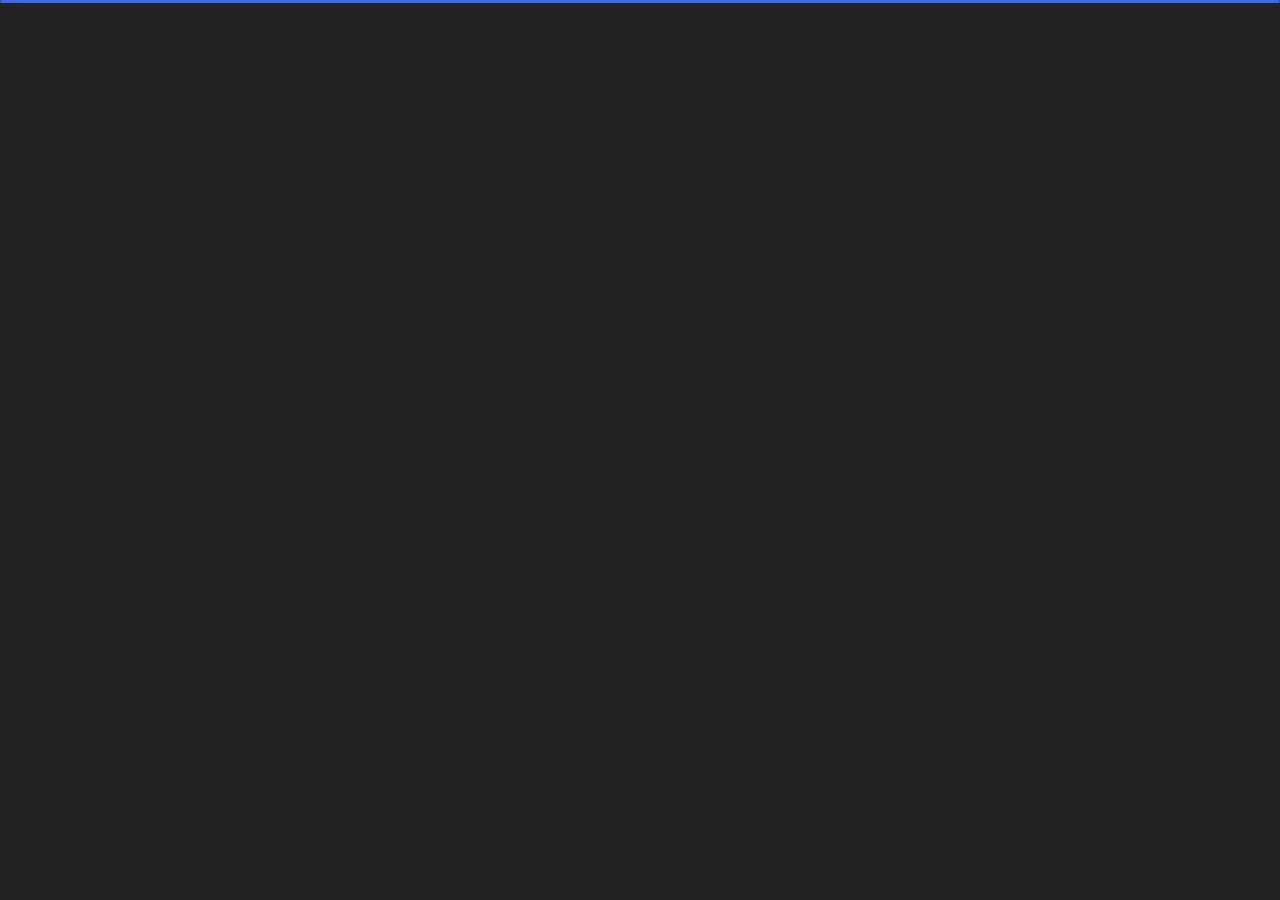
<file: index.html>
﻿<!DOCTYPE html>
<html lang="en">
  <head>
    <meta charset="utf-8" />
    <title>Nelson Cadenas - Portfolio</title>
    <meta name="viewport" content="width=device-width, initial-scale=1" />

    <!-- Template Google Fonts -->
    <link
      href="https://fonts.googleapis.com/css?family=Poppins:400,400i,500,500i,600,600i,700,700i,800,800i,900,900i"
      rel="stylesheet"
    />
    <link
      href="https://fonts.googleapis.com/css?family=Open+Sans:300,400,400i,600,600i,700"
      rel="stylesheet"
    />

    <!-- Template CSS Files -->
    <link href="css/bootstrap.min.css" rel="stylesheet" />
    <link href="css/preloader.min.css" rel="stylesheet" />
    <link href="css/circle.css" rel="stylesheet" />
    <link href="css/font-awesome.min.css" rel="stylesheet" />
    <link href="css/fm.revealator.jquery.min.css" rel="stylesheet" />
    <link href="css/style.css" rel="stylesheet" />

    <!-- CSS Skin File -->
    <link href="css/skins/blue.css" rel="stylesheet" />

    <!-- Modernizr JS File -->
    <script src="js/modernizr.custom.js"></script>
  </head>

  <body class="home">
    <!-- Header Starts -->
    <header class="header" id="navbar-collapse-toggle">
      <!-- Fixed Navigation Starts -->
      <ul
        class="icon-menu d-none d-lg-block revealator-slideup revealator-once revealator-delay1"
      >
        <li class="icon-box active">
          <i class="fa fa-home"></i>
          <a href="index.html">
            <h2>Home</h2>
          </a>
        </li>
        <li class="icon-box">
          <i class="fa fa-user"></i>
          <a href="about.html">
            <h2>About</h2>
          </a>
        </li>
        <li class="icon-box">
          <i class="fa fa-wrench"></i>
          <a href="skills.html">
            <h2>Skills</h2>
          </a>
        </li>
        <li class="icon-box">
          <i class="fa fa-graduation-cap"></i>
          <a href="courses.html">
            <h2>Courses</h2>
          </a>
        </li>
        <li class="icon-box">
          <i class="fa fa-briefcase"></i>
          <a href="portfolio.html">
            <h2>Portfolio</h2>
          </a>
        </li>
        <li class="icon-box">
          <i class="fa fa-envelope-open"></i>
          <a href="contact.html">
            <h2>Contact</h2>
          </a>
        </li>
      </ul>
      <!-- Fixed Navigation Ends -->

      <!-- Mobile Menu Starts -->
      <nav role="navigation" class="d-block d-lg-none">
        <div id="menuToggle">
          <input type="checkbox" />
          <span></span>
          <span></span>
          <span></span>
          <ul class="list-unstyled" id="menu">
            <li class="active">
              <a href="index.html"
                ><i class="fa fa-home"></i><span>Home</span></a
              >
            </li>
            <li>
              <a href="about.html"
                ><i class="fa fa-user"></i><span>About</span></a
              >
            </li>
            <li>
              <a href="skills.html"
                ><i class="fa fa-wrench"></i><span>Skills</span></a
              >
            </li>
            <li>
              <a href="courses.html"
                ><i class="fa fa-graduation-cap"></i><span>Courses</span></a
              >
            </li>
            <li>
              <a href="portfolio.html"
                ><i class="fa fa-folder-open"></i><span>Portfolio</span></a
              >
            </li>
            <li>
              <a href="contact.html"
                ><i class="fa fa-envelope-open"></i><span>Contact</span></a
              >
            </li>
          </ul>
        </div>
      </nav>
      <!-- Mobile Menu Ends -->
    </header>
    <!-- Header Ends -->

    <!-- Main Content Starts -->
    <section
      class="container-fluid main-container container-home p-0 revealator-slideup revealator-once revealator-delay1"
    >
      <div class="color-block d-none d-lg-block"></div>
      <div class="row home-details-container align-items-center">
        <div class="col-lg-4 bg position-fixed d-none d-lg-block"></div>
        <div
          class="col-12 col-lg-8 offset-lg-4 home-details text-left text-sm-center text-lg-left"
        >
          <div>
            <img
              src="img/img-mobile.jpg"
              class="img-fluid main-img-mobile d-none d-sm-block d-lg-none"
              alt="my picture"
            />
            <h6
              class="text-uppercase open-sans-font mb-0 d-block d-sm-none d-lg-block"
            >
              Hello Everyone !
            </h6>
            <h1 class="text-uppercase poppins-font">
              <span>I'm</span> Nelson Cadenas
            </h1>
            <p class="open-sans-font">
              I am an engineer and I work as a frontend and backend developer in
              Venezuela. I am passionate about creating great software that
              improves the lives of those around me.
            </p>
            <a href="about.html" class="btn btn-about">more about me</a>
          </div>
        </div>
      </div>
    </section>
    <!-- Main Content Ends -->

    <!-- Template JS Files -->
    <script src="js/jquery-3.5.0.min.js"></script>
    <script src="js/styleswitcher.js"></script>
    <script src="js/preloader.min.js"></script>
    <script src="js/fm.revealator.jquery.min.js"></script>
    <script src="js/imagesloaded.pkgd.min.js"></script>
    <script src="js/masonry.pkgd.min.js"></script>
    <script src="js/classie.js"></script>
    <script src="js/cbpGridGallery.js"></script>
    <script src="js/jquery.hoverdir.js"></script>
    <script src="js/popper.min.js"></script>
    <script src="js/bootstrap.js"></script>
    <script src="js/custom.js"></script>
  </body>
</html>
</file>
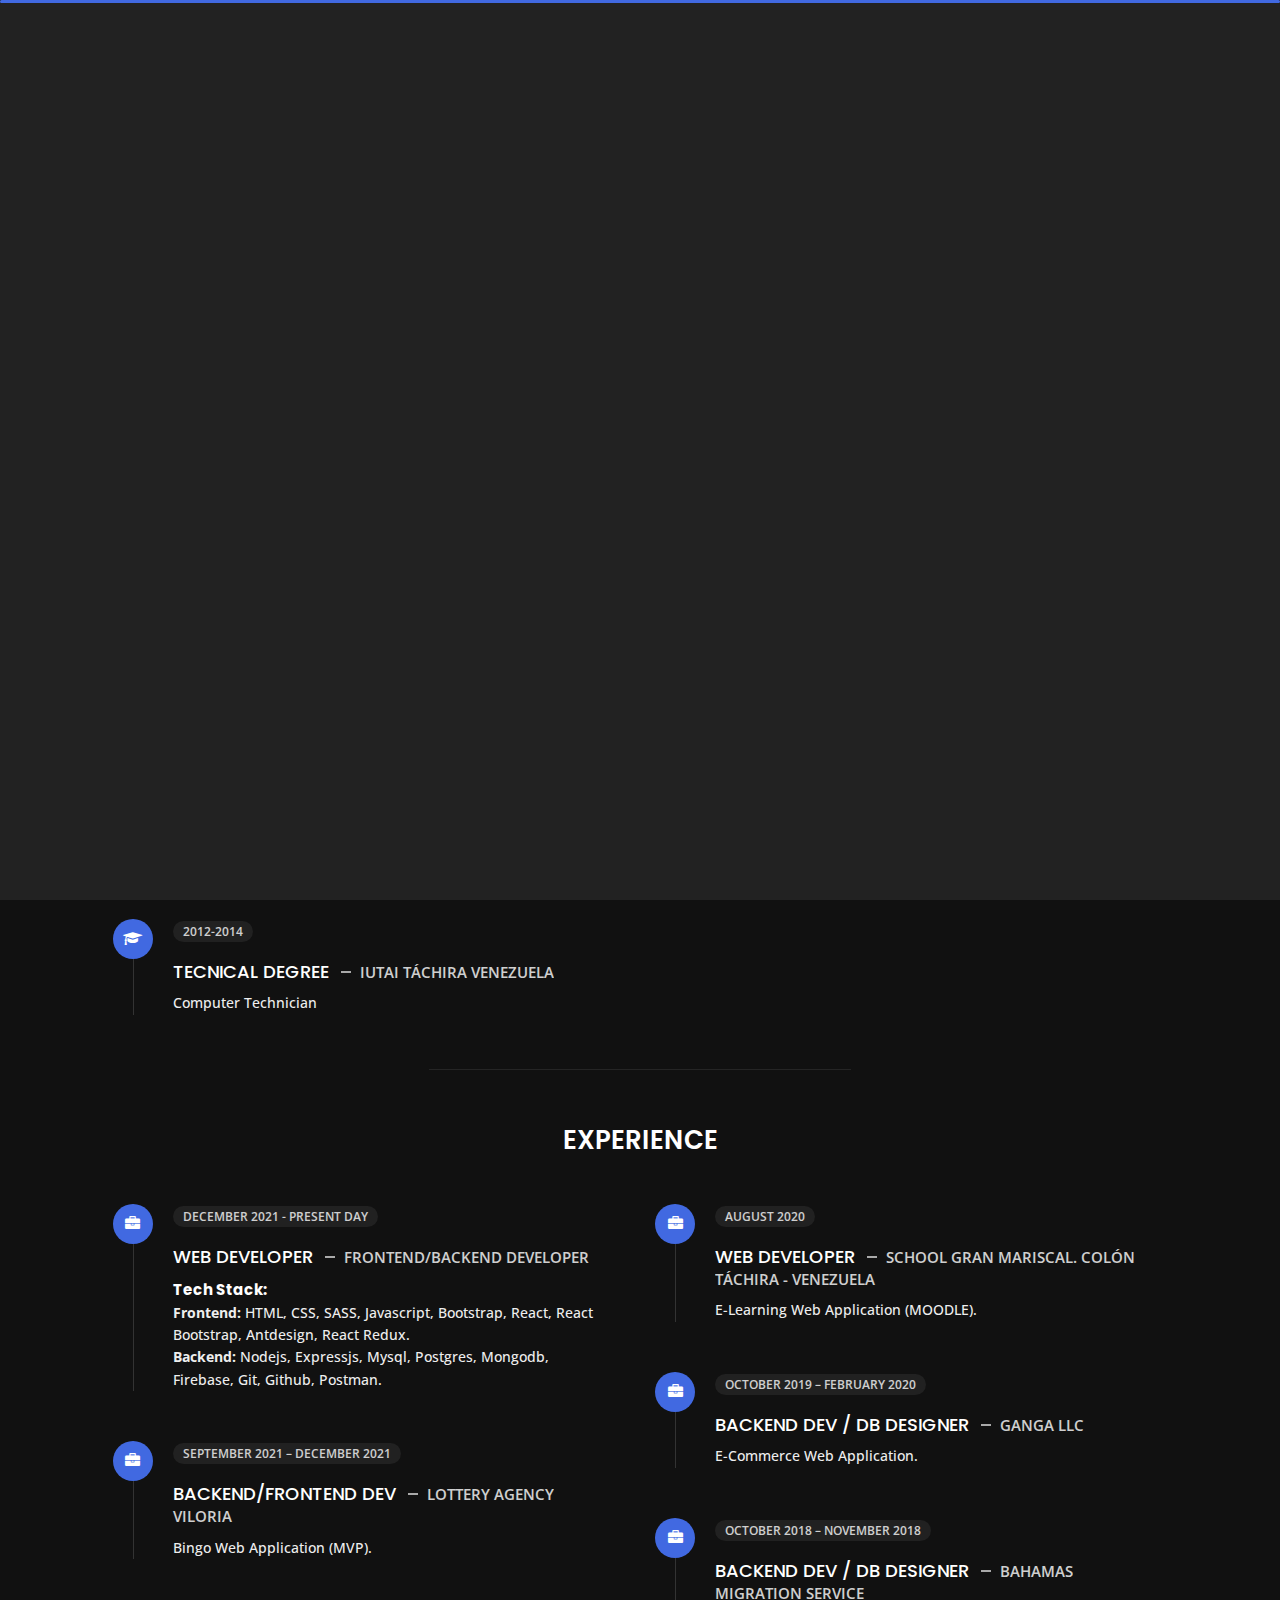
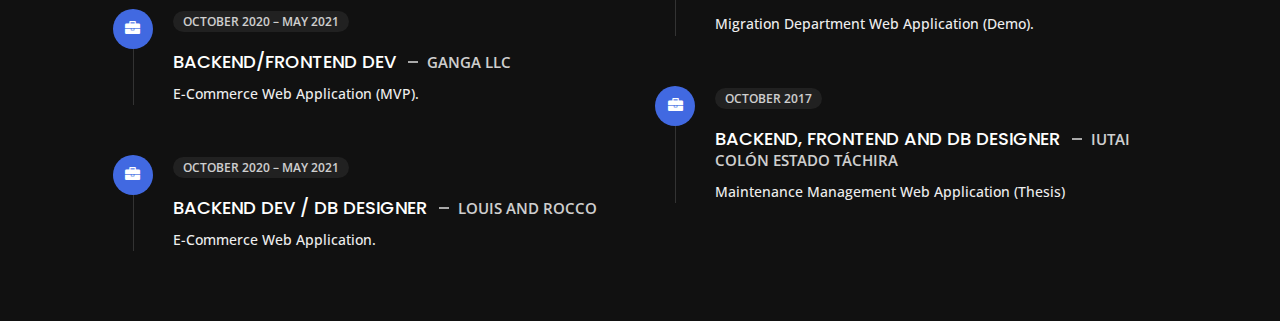
<file: about.html>
<!DOCTYPE html>
<html lang="en">
  <head>
    <meta charset="utf-8" />
    <title>Nelson Cadenas - Portfolio</title>
    <meta name="viewport" content="width=device-width, initial-scale=1" />

    <!-- Template Google Fonts -->
    <link
      href="https://fonts.googleapis.com/css?family=Poppins:400,400i,500,500i,600,600i,700,700i,800,800i,900,900i"
      rel="stylesheet"
    />
    <link
      href="https://fonts.googleapis.com/css?family=Open+Sans:300,400,400i,600,600i,700"
      rel="stylesheet"
    />

    <!-- Template CSS Files -->
    <link href="css/bootstrap.min.css" rel="stylesheet" />
    <link href="css/preloader.min.css" rel="stylesheet" />
    <link href="css/circle.css" rel="stylesheet" />
    <link href="css/font-awesome.min.css" rel="stylesheet" />
    <link href="css/fm.revealator.jquery.min.css" rel="stylesheet" />
    <link href="css/style.css" rel="stylesheet" />

    <!-- CSS Skin File -->
    <link href="css/skins/blue.css" rel="stylesheet" />

    <!-- Modernizr JS File -->
    <script src="js/modernizr.custom.js"></script>
  </head>

  <body class="about">
    <!-- Header Starts -->
    <header class="header" id="navbar-collapse-toggle">
      <!-- Fixed Navigation Starts -->
      <ul
        class="icon-menu d-none d-lg-block revealator-slideup revealator-once revealator-delay1"
      >
        <li class="icon-box">
          <i class="fa fa-home"></i>
          <a href="index.html">
            <h2>Home</h2>
          </a>
        </li>
        <li class="icon-box active">
          <i class="fa fa-user"></i>
          <a href="about.html">
            <h2>About</h2>
          </a>
        </li>
        <li class="icon-box">
          <i class="fa fa-wrench"></i>
          <a href="skills.html">
            <h2>Skills</h2>
          </a>
        </li>
        <li class="icon-box">
          <i class="fa fa-graduation-cap"></i>
          <a href="courses.html">
            <h2>Courses</h2>
          </a>
        </li>
        <li class="icon-box">
          <i class="fa fa-briefcase"></i>
          <a href="portfolio.html">
            <h2>Portfolio</h2>
          </a>
        </li>
        <li class="icon-box">
          <i class="fa fa-envelope-open"></i>
          <a href="contact.html">
            <h2>Contact</h2>
          </a>
        </li>
      </ul>
      <!-- Fixed Navigation Ends -->

      <!-- Mobile Menu Starts -->
      <nav role="navigation" class="d-block d-lg-none">
        <div id="menuToggle">
          <input type="checkbox" />
          <span></span>
          <span></span>
          <span></span>
          <ul class="list-unstyled" id="menu">
            <li>
              <a href="index.html"
                ><i class="fa fa-home"></i><span>Home</span></a
              >
            </li>
            <li class="active">
              <a href="about.html"
                ><i class="fa fa-user"></i><span>About</span></a
              >
            </li>
            <li>
              <a href="skills.html"
                ><i class="fa fa-wrench"></i><span>Skills</span></a
              >
            </li>
            <li>
              <a href="courses.html"
                ><i class="fa fa-graduation-cap"></i><span>Courses</span></a
              >
            </li>
            <li>
              <a href="portfolio.html"
                ><i class="fa fa-folder-open"></i><span>Portfolio</span></a
              >
            </li>
            <li>
              <a href="contact.html"
                ><i class="fa fa-envelope-open"></i><span>Contact</span></a
              >
            </li>
          </ul>
        </div>
      </nav>
      <!-- Mobile Menu Ends -->
    </header>
    <!-- Header Ends -->

    <!-- Page Title Starts -->
    <section
      class="title-section text-left text-sm-center revealator-slideup revealator-once revealator-delay1"
    >
      <h1>ABOUT <span>ME</span></h1>
      <span class="title-bg">Resume</span>
    </section>
    <!-- Page Title Ends -->

    <!-- Main Content Starts -->
    <section
      class="main-content revealator-slideup revealator-once revealator-delay1"
    >
      <div class="container">
        <div class="row">
          <!-- Personal Info Starts -->
          <div class="col-12 col-lg-5 col-xl-6">
            <div class="row">
              <div class="col-12">
                <h3 class="text-uppercase custom-title mb-0 ft-wt-600">
                  personal info
                </h3>
              </div>
              <div class="col-12 d-block d-sm-none">
                <img
                  src="img/img-mobile.jpg"
                  class="img-fluid main-img-mobile"
                  alt="my picture"
                />
              </div>
              <div class="col-6">
                <ul class="about-list list-unstyled open-sans-font">
                  <li>
                    <span class="title">first name :</span>
                    <span
                      class="value d-block d-sm-inline-block d-lg-block d-xl-inline-block"
                      >Nelson Jose</span
                    >
                  </li>
                  <li>
                    <span class="title">last name :</span>
                    <span
                      class="value d-block d-sm-inline-block d-lg-block d-xl-inline-block"
                      >Cadenas Araque</span
                    >
                  </li>
                  <li>
                    <span class="title">Age :</span>
                    <span
                      class="value d-block d-sm-inline-block d-lg-block d-xl-inline-block"
                      >43 Years</span
                    >
                  </li>
                  <li>
                    <span class="title">Nationality :</span>
                    <span
                      class="value d-block d-sm-inline-block d-lg-block d-xl-inline-block"
                      >Venezuelan</span
                    >
                  </li>
                </ul>
              </div>
              <div class="col-6">
                <ul class="about-list list-unstyled open-sans-font">
                  <li>
                    <span class="title">Address :</span>
                    <span
                      class="value d-block d-sm-inline-block d-lg-block d-xl-inline-block"
                      >Colón Táchira</span
                    >
                  </li>
                  <!-- <li>
                    <span class="title">phone :</span>
                    <span
                      class="value d-block d-sm-inline-block d-lg-block d-xl-inline-block"
                      >+584245555555</span
                    >
                  </li> -->
                  <li>
                    <span class="title">Email :</span>
                    <span
                      class="value d-block d-sm-inline-block d-lg-block d-xl-inline-block"
                    >
                      <a href="mailto:nca1478@gmail.com">nca1478@gmail.com</a>
                    </span>
                  </li>
                  <!-- <li>
                    <span class="title">Whatsapp :</span>
                    <span
                      class="value d-block d-sm-inline-block d-lg-block d-xl-inline-block"
                    >
                      <a href="https://wa.me/584245555555" target="_blank"
                        >My number</a
                      >
                    </span>
                  </li> -->
                  <li>
                    <span class="title">languages :</span>
                    <span
                      class="value d-block d-sm-inline-block d-lg-block d-xl-inline-block"
                      >Spanish, English</span
                    >
                  </li>
                  <li>
                    <span class="title">Availability:</span>
                    <span
                      class="value d-block d-sm-inline-block d-lg-block d-xl-inline-block"
                      >Remote Work</span
                    >
                  </li>
                </ul>
              </div>
              <div class="col-12 mt-3">
                <a
                  href="https://drive.google.com/file/d/1eFX6pvdrDsd4A45WnztsW6QjIB5Au0o-/view?usp=sharing"
                  class="btn btn-download"
                  target="__blank"
                  >Download CV</a
                >
              </div>
            </div>
          </div>
          <!-- Personal Info Ends -->

          <!-- Boxes Starts -->
          <div class="col-12 col-lg-7 col-xl-6 mt-5 mt-lg-0">
            <div class="row">
              <div class="col-6">
                <div class="box-stats with-margin">
                  <h3 class="poppins-font position-relative">5</h3>
                  <p
                    class="open-sans-font m-0 position-relative text-uppercase"
                  >
                    years of <span class="d-block">experience</span>
                  </p>
                </div>
              </div>
              <div class="col-6">
                <div class="box-stats with-margin">
                  <h3 class="poppins-font position-relative">19</h3>
                  <p
                    class="open-sans-font m-0 position-relative text-uppercase"
                  >
                    completed <span class="d-block">projects</span>
                  </p>
                </div>
              </div>
              <div class="col-6">
                <div class="box-stats">
                  <h3 class="poppins-font position-relative">6</h3>
                  <p
                    class="open-sans-font m-0 position-relative text-uppercase"
                  >
                    Happy<span class="d-block">customers</span>
                  </p>
                </div>
              </div>
              <div class="col-6">
                <div class="box-stats">
                  <h3 class="poppins-font position-relative">19</h3>
                  <p
                    class="open-sans-font m-0 position-relative text-uppercase"
                  >
                    approved <span class="d-block">courses</span>
                  </p>
                </div>
              </div>
            </div>
          </div>
          <!-- Boxes Ends -->
        </div>

        <hr class="separator" />

        <!-- Education Starts -->
        <div class="row">
          <div class="col-12">
            <h3
              class="text-uppercase pb-5 mb-0 text-left text-sm-center custom-title ft-wt-600"
            >
              Education
            </h3>
          </div>
          <div class="col-lg-6 m-15px-tb">
            <div class="resume-box">
              <ul>
                <li>
                  <div class="icon">
                    <i class="fa fa-graduation-cap"></i>
                  </div>
                  <span class="time open-sans-font text-uppercase"
                    >2015-2017</span
                  >
                  <h5 class="poppins-font text-uppercase">
                    Engineering Degree
                    <span class="place open-sans-font"
                      >IUTAI Táchira Venezuela</span
                    >
                  </h5>
                  <p class="open-sans-font">Computer Engineering</p>
                </li>
                <li>
                  <div class="icon">
                    <i class="fa fa-graduation-cap"></i>
                  </div>
                  <span class="time open-sans-font text-uppercase"
                    >2012-2014</span
                  >
                  <h5 class="poppins-font text-uppercase">
                    Tecnical Degree
                    <span class="place open-sans-font"
                      >IUTAI Táchira Venezuela</span
                    >
                  </h5>
                  <p class="open-sans-font">Computer Technician</p>
                </li>
              </ul>
            </div>
          </div>
          <div class="col-lg-6 m-15px-tb">
            <div class="resume-box">
              <ul>
                <!-- <li>
                  <div class="icon">
                    <i class="fa fa-briefcase"></i>
                  </div>
                  <span class="time open-sans-font text-uppercase"
                    >2002 - 2004</span
                  >
                  <h5 class="poppins-font text-uppercase">
                    Engineering Degree
                    <span class="place open-sans-font"
                      >Universidad Nacional Abierta. San Cristóbal</span
                    >
                  </h5>
                  <p class="open-sans-font">4 semesters approved</p>
                </li> -->
                <li>
                  <div class="icon">
                    <i class="fa fa-graduation-cap"></i>
                  </div>
                  <span class="time open-sans-font text-uppercase"
                    >1997-2001</span
                  >
                  <h5 class="poppins-font text-uppercase">
                    Tecnical Degree
                    <span class="place open-sans-font"
                      >IUTEPAL Táchira Venezuela</span
                    >
                  </h5>
                  <p class="open-sans-font">Computer Technician</p>
                </li>
              </ul>
            </div>
          </div>
        </div>
        <!-- Education Ends -->

        <hr class="separator mt-1" />

        <!-- Experience Starts -->
        <div class="row">
          <div class="col-12">
            <h3
              class="text-uppercase pb-5 mb-0 text-left text-sm-center custom-title ft-wt-600"
            >
              Experience
            </h3>
          </div>
          <div class="col-lg-6 m-15px-tb">
            <div class="resume-box">
              <ul>
                <li>
                  <div class="icon">
                    <i class="fa fa-briefcase"></i>
                  </div>
                  <span class="time open-sans-font text-uppercase"
                    >December 2021 - Present Day</span
                  >
                  <h5 class="poppins-font text-uppercase">
                    Web Developer
                    <span class="place open-sans-font"
                      >Frontend/Backend Developer</span
                    >
                  </h5>
                  <strong>Tech Stack:</strong><br />
                  <p class="open-sans-font">
                    <strong>Frontend:</strong>
                    HTML, CSS, SASS, Javascript, Bootstrap, React, React
                    Bootstrap, Antdesign, React Redux.
                  </p>
                  <p class="open-sans-font">
                    <strong>Backend:</strong>
                    Nodejs, Expressjs, Mysql, Postgres, Mongodb, Firebase, Git,
                    Github, Postman.
                  </p>
                </li>
                <li>
                  <div class="icon">
                    <i class="fa fa-briefcase"></i>
                  </div>
                  <span class="time open-sans-font text-uppercase"
                    >September 2021 – December 2021</span
                  >
                  <h5 class="poppins-font text-uppercase">
                    Backend/Frontend Dev
                    <span class="place open-sans-font"
                      >Lottery Agency Viloria</span
                    >
                  </h5>
                  <p class="open-sans-font">Bingo Web Application (MVP).</p>
                </li>
                <li>
                  <div class="icon">
                    <i class="fa fa-briefcase"></i>
                  </div>
                  <span class="time open-sans-font text-uppercase"
                    >October 2020 – May 2021</span
                  >
                  <h5 class="poppins-font text-uppercase">
                    Backend/Frontend Dev
                    <span class="place open-sans-font">Ganga LLC</span>
                  </h5>
                  <p class="open-sans-font">
                    E-Commerce Web Application (MVP).
                  </p>
                </li>
                <li>
                  <div class="icon">
                    <i class="fa fa-briefcase"></i>
                  </div>
                  <span class="time open-sans-font text-uppercase"
                    >October 2020 – May 2021</span
                  >
                  <h5 class="poppins-font text-uppercase">
                    Backend Dev / DB Designer
                    <span class="place open-sans-font">Louis and Rocco</span>
                  </h5>
                  <p class="open-sans-font">E-Commerce Web Application.</p>
                </li>
              </ul>
            </div>
          </div>
          <div class="col-lg-6 m-15px-tb">
            <div class="resume-box">
              <ul>
                <li>
                  <div class="icon">
                    <i class="fa fa-briefcase"></i>
                  </div>
                  <span class="time open-sans-font text-uppercase"
                    >August 2020</span
                  >
                  <h5 class="poppins-font text-uppercase">
                    Web Developer
                    <span class="place open-sans-font"
                      >School Gran Mariscal. Colón Táchira - Venezuela</span
                    >
                  </h5>
                  <p class="open-sans-font">
                    E-Learning Web Application (MOODLE).
                  </p>
                </li>

                <li>
                  <div class="icon">
                    <i class="fa fa-briefcase"></i>
                  </div>
                  <span class="time open-sans-font text-uppercase"
                    >October 2019 – February 2020</span
                  >
                  <h5 class="poppins-font text-uppercase">
                    Backend Dev / DB Designer
                    <span class="place open-sans-font">Ganga LLC</span>
                  </h5>
                  <p class="open-sans-font">E-Commerce Web Application.</p>
                </li>
                <li>
                  <div class="icon">
                    <i class="fa fa-briefcase"></i>
                  </div>
                  <span class="time open-sans-font text-uppercase"
                    >October 2018 – November 2018</span
                  >
                  <h5 class="poppins-font text-uppercase">
                    Backend Dev / DB Designer
                    <span class="place open-sans-font">
                      Bahamas Migration Service</span
                    >
                  </h5>
                  <p class="open-sans-font">
                    Migration Department Web Application (Demo).
                  </p>
                </li>
                <li>
                  <div class="icon">
                    <i class="fa fa-briefcase"></i>
                  </div>
                  <span class="time open-sans-font text-uppercase"
                    >October 2017</span
                  >
                  <h5 class="poppins-font text-uppercase">
                    Backend, Frontend and DB Designer
                    <span class="place open-sans-font">
                      IUTAI Colón Estado Táchira</span
                    >
                  </h5>
                  <p class="open-sans-font">
                    Maintenance Management Web Application (Thesis)
                  </p>
                </li>
              </ul>
            </div>
          </div>
        </div>
        <!-- Experience Ends -->
      </div>
    </section>
    <!-- Main Content Ends -->

    <!-- Template JS Files -->
    <script src="js/jquery-3.5.0.min.js"></script>
    <script src="js/styleswitcher.js"></script>
    <script src="js/preloader.min.js"></script>
    <script src="js/fm.revealator.jquery.min.js"></script>
    <script src="js/imagesloaded.pkgd.min.js"></script>
    <script src="js/masonry.pkgd.min.js"></script>
    <script src="js/classie.js"></script>
    <script src="js/cbpGridGallery.js"></script>
    <script src="js/jquery.hoverdir.js"></script>
    <script src="js/popper.min.js"></script>
    <script src="js/bootstrap.js"></script>
    <script src="js/custom.js"></script>
  </body>
</html>
</file>
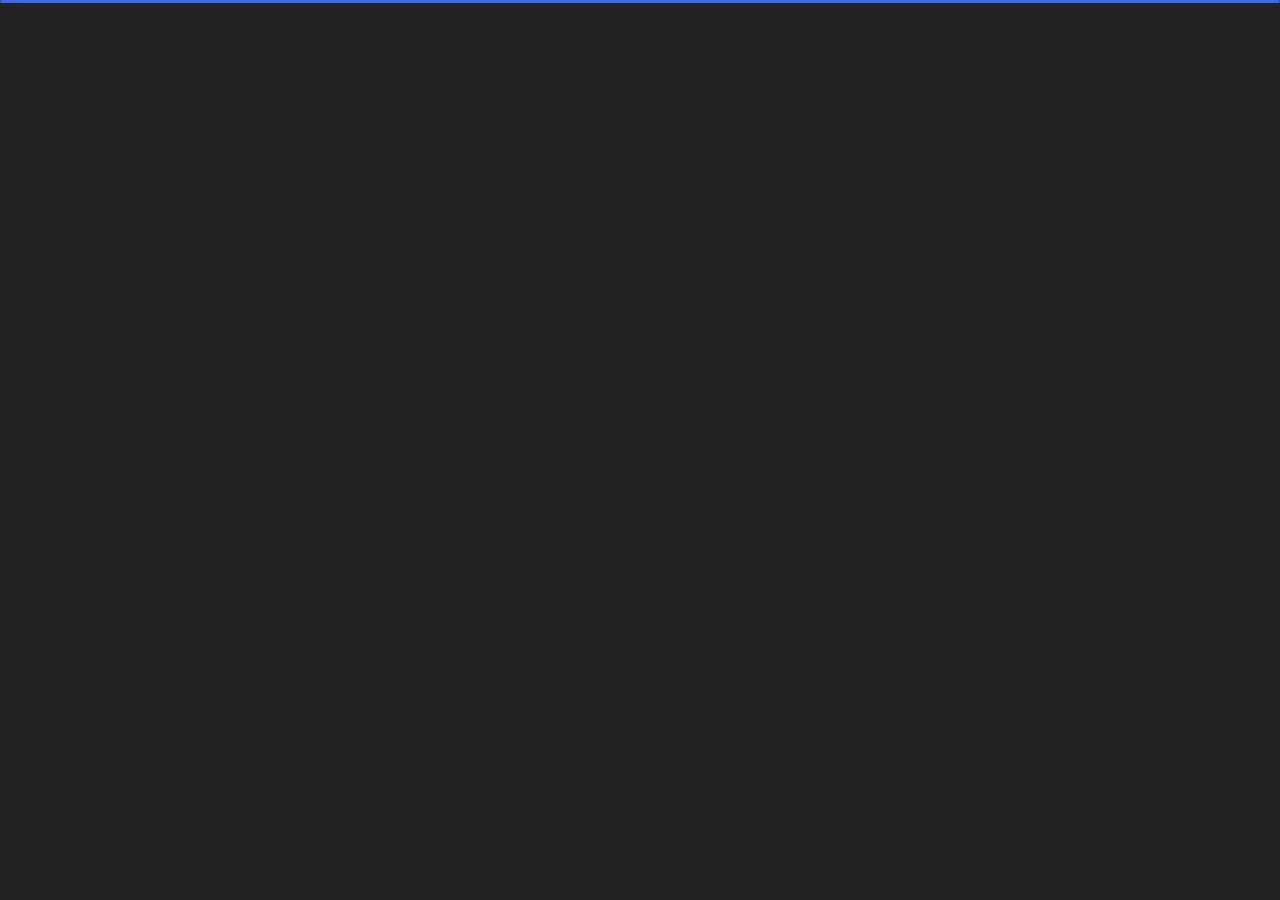
<file: contact.html>
<!DOCTYPE html>
<html lang="en">
  <head>
    <meta charset="utf-8" />
    <title>Nelson Cadenas - Portfolio</title>
    <meta name="viewport" content="width=device-width, initial-scale=1" />

    <!-- Template Google Fonts -->
    <link
      href="https://fonts.googleapis.com/css?family=Poppins:400,400i,500,500i,600,600i,700,700i,800,800i,900,900i"
      rel="stylesheet"
    />
    <link
      href="https://fonts.googleapis.com/css?family=Open+Sans:300,400,400i,600,600i,700"
      rel="stylesheet"
    />

    <!-- Template CSS Files -->
    <link href="css/bootstrap.min.css" rel="stylesheet" />
    <link href="css/preloader.min.css" rel="stylesheet" />
    <link href="css/circle.css" rel="stylesheet" />
    <link href="css/font-awesome.min.css" rel="stylesheet" />
    <link href="css/fm.revealator.jquery.min.css" rel="stylesheet" />
    <link href="css/style.css" rel="stylesheet" />

    <!-- CSS Skin File -->
    <link href="css/skins/blue.css" rel="stylesheet" />

    <!-- Modernizr JS File -->
    <script src="js/modernizr.custom.js"></script>
  </head>

  <body class="contact">
    <!-- Header Starts -->
    <header class="header" id="navbar-collapse-toggle">
      <!-- Fixed Navigation Starts -->
      <ul
        class="icon-menu d-none d-lg-block revealator-slideup revealator-once revealator-delay1"
      >
        <li class="icon-box">
          <i class="fa fa-home"></i>
          <a href="index.html">
            <h2>Home</h2>
          </a>
        </li>
        <li class="icon-box">
          <i class="fa fa-user"></i>
          <a href="about.html">
            <h2>About</h2>
          </a>
        </li>
        <li class="icon-box">
          <i class="fa fa-wrench"></i>
          <a href="skills.html">
            <h2>Skills</h2>
          </a>
        </li>
        <li class="icon-box">
          <i class="fa fa-graduation-cap"></i>
          <a href="courses.html">
            <h2>Courses</h2>
          </a>
        </li>
        <li class="icon-box">
          <i class="fa fa-briefcase"></i>
          <a href="portfolio.html">
            <h2>Portfolio</h2>
          </a>
        </li>
        <li class="icon-box active">
          <i class="fa fa-envelope-open"></i>
          <a href="contact.html">
            <h2>Contact</h2>
          </a>
        </li>
      </ul>
      <!-- Fixed Navigation Ends -->
      <!-- Mobile Menu Starts -->
      <nav role="navigation" class="d-block d-lg-none">
        <div id="menuToggle">
          <input type="checkbox" />
          <span></span>
          <span></span>
          <span></span>
          <ul class="list-unstyled" id="menu">
            <li>
              <a href="index.html"
                ><i class="fa fa-home"></i><span>Home</span></a
              >
            </li>
            <li>
              <a href="about.html"
                ><i class="fa fa-user"></i><span>About</span></a
              >
            </li>
            <li>
              <a href="skills.html"
                ><i class="fa fa-wrench"></i><span>Skills</span></a
              >
            </li>
            <li>
              <a href="courses.html"
                ><i class="fa fa-graduation-cap"></i><span>Courses</span></a
              >
            </li>
            <li>
              <a href="portfolio.html"
                ><i class="fa fa-folder-open"></i><span>Portfolio</span></a
              >
            </li>
            <li class="active">
              <a href="contact.html"
                ><i class="fa fa-envelope-open"></i><span>Contact</span></a
              >
            </li>
          </ul>
        </div>
      </nav>
      <!-- Mobile Menu Ends -->
    </header>
    <!-- Header Ends -->
    <!-- Page Title Starts -->
    <section
      class="title-section text-left text-sm-center revealator-slideup revealator-once revealator-delay1"
    >
      <h1>get in <span>touch</span></h1>
      <span class="title-bg">contact</span>
    </section>
    <!-- Page Title Ends -->
    <!-- Main Content Starts -->
    <section
      class="main-content revealator-slideup revealator-once revealator-delay1"
    >
      <div class="container">
        <div class="row">
          <!-- Left Side Starts -->
          <div class="col-12 col-lg-4">
            <h3 class="text-uppercase custom-title mb-0 ft-wt-600 pb-3">
              Don't be shy !
            </h3>
            <p class="open-sans-font mb-3">
              Feel free to get in touch with me. I am always open to discussing
              new projects, creative ideas or opportunities to be part of your
              visions.
            </p>
            <p class="open-sans-font custom-span-contact position-relative">
              <i class="fa fa-envelope-open position-absolute"></i>
              <span class="d-block">mail me</span
              ><a href="mailto:nca1478@gmail.com">nca1478@gmail.com</a>
            </p>
            <!-- <p class="open-sans-font custom-span-contact position-relative">
              <i class="fa fa-phone-square position-absolute"></i>
              <span class="d-block">call me</span
              ><a href="https://wa.me/584245555555" target="_blank"
                >+584245555555</a
              >
            </p> -->
            <ul class="social list-unstyled pt-1 mb-5">
              <li class="linkedin">
                <a
                  title="Linkedin"
                  href="https://www.linkedin.com/in/cadenasnelson/"
                  target="_blank"
                  ><i class="fa fa-linkedin"></i
                ></a>
              </li>
              <li class="github">
                <a
                  title="Github"
                  href="https://github.com/nca1478?tab=repositories"
                  target="_blank"
                  ><i class="fa fa-github"></i
                ></a>
              </li>
            </ul>
          </div>
          <!-- Left Side Ends -->
          <!-- Contact Form Starts -->
          <div class="col-12 col-lg-8">
            <form
              class="contactform"
              name="contact"
              method="POST"
              data-netlify-recaptcha="true"
              data-netlify="true"
            >
              <div class="contactform">
                <div class="row">
                  <div class="col-12 col-md-4">
                    <input type="text" name="name" placeholder="YOUR NAME" />
                  </div>
                  <div class="col-12 col-md-4">
                    <input type="email" name="email" placeholder="YOUR EMAIL" />
                  </div>
                  <div class="col-12 col-md-4">
                    <input
                      type="text"
                      name="subject"
                      placeholder="YOUR SUBJECT"
                    />
                  </div>
                  <div class="col-12">
                    <textarea
                      name="message"
                      placeholder="YOUR MESSAGE"
                    ></textarea>

                    <div class="my-2">
                      <div data-netlify-recaptcha="true"></div>
                    </div>

                    <button type="submit" class="btn btn-contact mt-1">
                      Send Message
                    </button>
                  </div>
                  <!-- <div class="col-12 form-message">
                    <span
                      class="output_message text-center font-weight-600 text-uppercase"
                    ></span>
                  </div> -->
                </div>
              </div>
            </form>
          </div>
          <!-- Contact Form Ends -->
        </div>
      </div>
    </section>
    <!-- Template JS Files -->
    <script src="js/jquery-3.5.0.min.js"></script>
    <script src="js/styleswitcher.js"></script>
    <script src="js/preloader.min.js"></script>
    <script src="js/fm.revealator.jquery.min.js"></script>
    <script src="js/imagesloaded.pkgd.min.js"></script>
    <script src="js/masonry.pkgd.min.js"></script>
    <script src="js/classie.js"></script>
    <script src="js/cbpGridGallery.js"></script>
    <script src="js/jquery.hoverdir.js"></script>
    <script src="js/popper.min.js"></script>
    <script src="js/bootstrap.js"></script>
    <script src="js/custom.js"></script>
  </body>
</html>
</file>
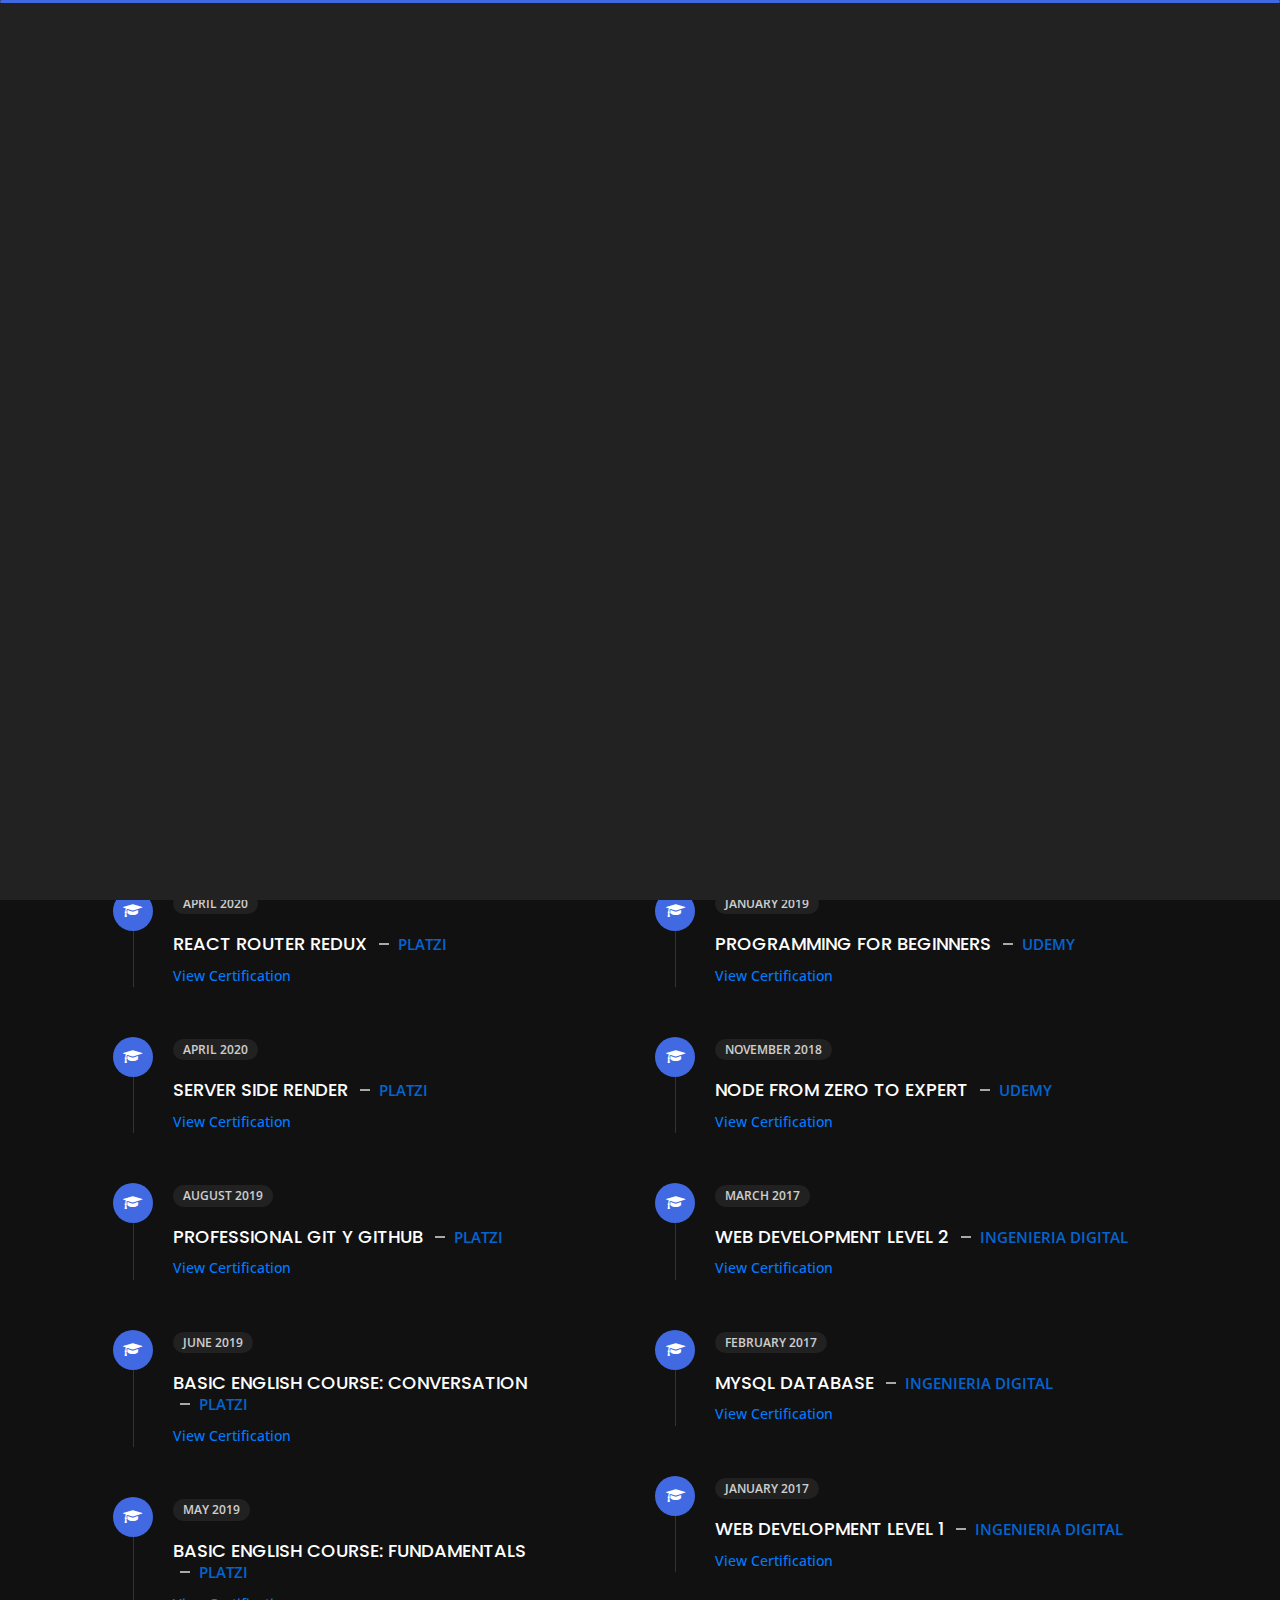
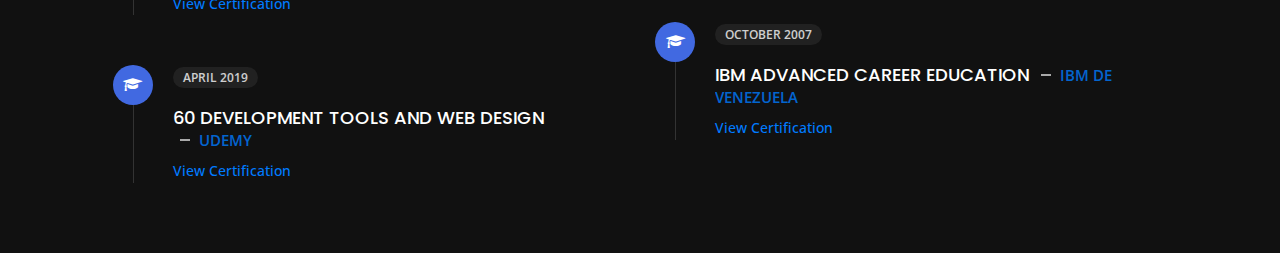
<file: courses.html>
<!DOCTYPE html>
<html lang="en">
  <head>
    <meta charset="utf-8" />
    <title>Nelson Cadenas - Portfolio</title>
    <meta name="viewport" content="width=device-width, initial-scale=1" />

    <!-- Template Google Fonts -->
    <link
      href="https://fonts.googleapis.com/css?family=Poppins:400,400i,500,500i,600,600i,700,700i,800,800i,900,900i"
      rel="stylesheet"
    />
    <link
      href="https://fonts.googleapis.com/css?family=Open+Sans:300,400,400i,600,600i,700"
      rel="stylesheet"
    />

    <!-- Template CSS Files -->
    <link href="css/bootstrap.min.css" rel="stylesheet" />
    <link href="css/preloader.min.css" rel="stylesheet" />
    <link href="css/circle.css" rel="stylesheet" />
    <link href="css/font-awesome.min.css" rel="stylesheet" />
    <link href="css/fm.revealator.jquery.min.css" rel="stylesheet" />
    <link href="css/style.css" rel="stylesheet" />

    <!-- CSS Skin File -->
    <link href="css/skins/blue.css" rel="stylesheet" />

    <!-- Modernizr JS File -->
    <script src="js/modernizr.custom.js"></script>
  </head>

  <body class="about">
    <!-- Header Starts -->
    <header class="header" id="navbar-collapse-toggle">
      <!-- Fixed Navigation Starts -->
      <ul
        class="icon-menu d-none d-lg-block revealator-slideup revealator-once revealator-delay1"
      >
        <li class="icon-box">
          <i class="fa fa-home"></i>
          <a href="index.html">
            <h2>Home</h2>
          </a>
        </li>
        <li class="icon-box">
          <i class="fa fa-user"></i>
          <a href="about.html">
            <h2>About</h2>
          </a>
        </li>
        <li class="icon-box">
          <i class="fa fa-wrench"></i>
          <a href="skills.html">
            <h2>Skills</h2>
          </a>
        </li>
        <li class="icon-box active">
          <i class="fa fa-graduation-cap"></i>
          <a href="courses.html">
            <h2>Courses</h2>
          </a>
        </li>
        <li class="icon-box">
          <i class="fa fa-briefcase"></i>
          <a href="portfolio.html">
            <h2>Portfolio</h2>
          </a>
        </li>
        <li class="icon-box">
          <i class="fa fa-envelope-open"></i>
          <a href="contact.html">
            <h2>Contact</h2>
          </a>
        </li>
      </ul>
      <!-- Fixed Navigation Ends -->

      <!-- Mobile Menu Starts -->
      <nav role="navigation" class="d-block d-lg-none">
        <div id="menuToggle">
          <input type="checkbox" />
          <span></span>
          <span></span>
          <span></span>
          <ul class="list-unstyled" id="menu">
            <li>
              <a href="index.html"
                ><i class="fa fa-home"></i><span>Home</span></a
              >
            </li>
            <li>
              <a href="about.html"
                ><i class="fa fa-user"></i><span>About</span></a
              >
            </li>
            <li>
              <a href="skills.html"
                ><i class="fa fa-wrench"></i><span>Skills</span></a
              >
            </li>
            <li class="active">
              <a href="courses.html"
                ><i class="fa fa-graduation-cap"></i><span>Courses</span></a
              >
            </li>
            <li>
              <a href="portfolio.html"
                ><i class="fa fa-folder-open"></i><span>Portfolio</span></a
              >
            </li>
            <li>
              <a href="contact.html"
                ><i class="fa fa-envelope-open"></i><span>Contact</span></a
              >
            </li>
          </ul>
        </div>
      </nav>
      <!-- Mobile Menu Ends -->
    </header>
    <!-- Header Ends -->

    <!-- Page Title Starts -->
    <section
      class="title-section text-left text-sm-center revealator-slideup revealator-once revealator-delay1"
    >
      <h1>COURSES</h1>
      <span class="title-bg">Resume</span>
    </section>
    <!-- Page Title Ends -->

    <!-- Main Content Starts -->
    <section
      class="main-content revealator-slideup revealator-once revealator-delay1"
    >
      <div class="container">
        <!-- Courses Starts -->
        <div class="row">
          <div class="col-12">
            <h3
              class="text-uppercase pb-5 mb-0 text-left text-sm-center custom-title ft-wt-600"
            >
              Certifications
            </h3>
          </div>
          <div class="col-lg-6 m-15px-tb">
            <div class="resume-box">
              <ul>
                <li>
                  <div class="icon">
                    <i class="fa fa-graduation-cap"></i>
                  </div>
                  <span class="time open-sans-font text-uppercase"
                    >July 2022</span
                  >
                  <h5 class="poppins-font text-uppercase">
                    Typescript: Complete Guide
                    <span class="place open-sans-font">
                      <a href="https://www.udemy.com/" target="_blank">Udemy</a>
                    </span>
                  </h5>
                  <p class="open-sans-font">
                    <a
                      href="https://www.udemy.com/certificate/UC-b910beee-28eb-4ea9-b19e-23952bbc509c/"
                      target="_blank"
                      >View Certification</a
                    >
                  </p>
                </li>
                <li>
                  <div class="icon">
                    <i class="fa fa-graduation-cap"></i>
                  </div>
                  <span class="time open-sans-font text-uppercase"
                    >January 2021</span
                  >
                  <h5 class="poppins-font text-uppercase">
                    React from Zero to Expert
                    <span class="place open-sans-font">
                      <a href="https://www.udemy.com/" target="_blank">Udemy</a>
                    </span>
                  </h5>
                  <p class="open-sans-font">
                    <a
                      href="https://www.udemy.com/certificate/UC-273b9f83-1f21-4c48-a025-c4feaab284ef/"
                      target="_blank"
                      >View Certification</a
                    >
                  </p>
                </li>
                <li>
                  <div class="icon">
                    <i class="fa fa-graduation-cap"></i>
                  </div>
                  <span class="time open-sans-font text-uppercase"
                    >March 2020</span
                  >
                  <h5 class="poppins-font text-uppercase">
                    ReactJS
                    <span class="place open-sans-font">
                      <a href="https://platzi.com/" target="_blank">Platzi</a>
                    </span>
                  </h5>
                  <p class="open-sans-font">
                    <a
                      href="https://drive.google.com/file/d/1Sg8xhd_XWj2CChtrKluiArAtzeK971wb/view?usp=sharing"
                      target="_blank"
                      >View Certification</a
                    >
                  </p>
                </li>
                <li>
                  <div class="icon">
                    <i class="fa fa-graduation-cap"></i>
                  </div>
                  <span class="time open-sans-font text-uppercase"
                    >June 2020</span
                  >
                  <h5 class="poppins-font text-uppercase">
                    Modern Javascript
                    <span class="place open-sans-font">
                      <a href="https://www.udemy.com/" target="_blank">Udemy</a>
                    </span>
                  </h5>
                  <p class="open-sans-font">
                    <a
                      href="https://www.udemy.com/certificate/UC-616da1f1-dc38-494f-89e2-433ceb44256d/"
                      target="_blank"
                      >View Certification</a
                    >
                  </p>
                </li>
                <li>
                  <div class="icon">
                    <i class="fa fa-graduation-cap"></i>
                  </div>
                  <span class="time open-sans-font text-uppercase"
                    >April 2020</span
                  >
                  <h5 class="poppins-font text-uppercase">
                    React Router Redux
                    <span class="place open-sans-font">
                      <a href="https://platzi.com/" target="_blank">Platzi</a>
                    </span>
                  </h5>
                  <p class="open-sans-font">
                    <a
                      href="https://drive.google.com/file/d/1Sb4rs34L0fRejOsk_nOKn5V-y0lOgT5y/view?usp=sharing"
                      target="_blank"
                      >View Certification</a
                    >
                  </p>
                </li>
                <li>
                  <div class="icon">
                    <i class="fa fa-graduation-cap"></i>
                  </div>
                  <span class="time open-sans-font text-uppercase"
                    >April 2020</span
                  >
                  <h5 class="poppins-font text-uppercase">
                    Server Side Render
                    <span class="place open-sans-font">
                      <a href="https://platzi.com/" target="_blank">Platzi</a>
                    </span>
                  </h5>
                  <p class="open-sans-font">
                    <a
                      href="https://drive.google.com/file/d/1SZOzHXlbnhhTdBPYhJiAl1CW9CL6j1SH/view?usp=sharing"
                      target="_blank"
                      >View Certification</a
                    >
                  </p>
                </li>
                <li>
                  <div class="icon">
                    <i class="fa fa-graduation-cap"></i>
                  </div>
                  <span class="time open-sans-font text-uppercase"
                    >August 2019</span
                  >
                  <h5 class="poppins-font text-uppercase">
                    Professional Git y Github
                    <span class="place open-sans-font">
                      <a href="https://platzi.com/" target="_blank">Platzi</a>
                    </span>
                  </h5>
                  <p class="open-sans-font">
                    <a
                      href="https://drive.google.com/file/d/1TCy4-hjWS1qSVONByQWc8S2afvfSJ-2q/view?usp=sharing"
                      target="_blank"
                      >View Certification</a
                    >
                  </p>
                </li>
                <li>
                  <div class="icon">
                    <i class="fa fa-graduation-cap"></i>
                  </div>
                  <span class="time open-sans-font text-uppercase"
                    >June 2019</span
                  >
                  <h5 class="poppins-font text-uppercase">
                    Basic English Course: Conversation
                    <span class="place open-sans-font">
                      <a href="https://platzi.com/" target="_blank">Platzi</a>
                    </span>
                  </h5>
                  <p class="open-sans-font">
                    <a
                      href="https://drive.google.com/file/d/1T1Epac6dG5ixJXXtuiOTGw7pM0gvVEAG/view?usp=sharing"
                      target="_blank"
                      >View Certification</a
                    >
                  </p>
                </li>
                <li>
                  <div class="icon">
                    <i class="fa fa-graduation-cap"></i>
                  </div>
                  <span class="time open-sans-font text-uppercase"
                    >May 2019</span
                  >
                  <h5 class="poppins-font text-uppercase">
                    Basic English Course: Fundamentals
                    <span class="place open-sans-font">
                      <a href="https://platzi.com/" target="_blank">Platzi</a>
                    </span>
                  </h5>
                  <p class="open-sans-font">
                    <a
                      href="https://drive.google.com/file/d/1T40etvenLH_Gikyt4MWfSKlXovLLaSEW/view?usp=sharing"
                      target="_blank"
                      >View Certification</a
                    >
                  </p>
                </li>
                <li>
                  <div class="icon">
                    <i class="fa fa-graduation-cap"></i>
                  </div>
                  <span class="time open-sans-font text-uppercase"
                    >April 2019</span
                  >
                  <h5 class="poppins-font text-uppercase">
                    60 Development Tools and Web Design
                    <span class="place open-sans-font">
                      <a href="https://www.udemy.com/" target="_blank">Udemy</a>
                    </span>
                  </h5>
                  <p class="open-sans-font">
                    <a
                      href="https://www.udemy.com/certificate/UC-49ebd86f-bd53-49d2-9651-deaa92d0c6e5/"
                      target="_blank"
                      >View Certification</a
                    >
                  </p>
                </li>
              </ul>
            </div>
          </div>
          <div class="col-lg-6 m-15px-tb">
            <div class="resume-box">
              <ul>
                <li>
                  <div class="icon">
                    <i class="fa fa-graduation-cap"></i>
                  </div>
                  <span class="time open-sans-font text-uppercase"
                    >April 2019</span
                  >
                  <h5 class="poppins-font text-uppercase">
                    Online Web Development
                    <span class="place open-sans-font">
                      <a href="https://platzi.com/" target="_blank">Platzi</a>
                    </span>
                  </h5>
                  <p class="open-sans-font">
                    <a
                      href="https://drive.google.com/file/d/1T9SDD_K6iRVljWmu3baIAYw8bLqPOCzW/view?usp=sharing"
                      target="_blank"
                      >View Certification</a
                    >
                  </p>
                </li>
                <li>
                  <div class="icon">
                    <i class="fa fa-graduation-cap"></i>
                  </div>
                  <span class="time open-sans-font text-uppercase"
                    >February 2019</span
                  >
                  <h5 class="poppins-font text-uppercase">
                    Visual Studio Code
                    <span class="place open-sans-font">
                      <a href="https://www.udemy.com/" target="_blank">Udemy</a>
                    </span>
                  </h5>
                  <p class="open-sans-font">
                    <a
                      href="https://www.udemy.com/certificate/UC-56912b7a-5f7c-47b6-aa33-cb2fae69b032/"
                      target="_blank"
                      >View Certification</a
                    >
                  </p>
                </li>
                <li>
                  <div class="icon">
                    <i class="fa fa-graduation-cap"></i>
                  </div>
                  <span class="time open-sans-font text-uppercase"
                    >February 2019</span
                  >
                  <h5 class="poppins-font text-uppercase">
                    Personal Brand
                    <span class="place open-sans-font">
                      <a href="https://platzi.com/" target="_blank">Platzi</a>
                    </span>
                  </h5>
                  <p class="open-sans-font">
                    <a
                      href="https://drive.google.com/file/d/1SohF9QSmWNVuiarCKa0I3bX0PZF7_whs/view?usp=sharing"
                      target="_blank"
                      >View Certification</a
                    >
                  </p>
                </li>
                <li>
                  <div class="icon">
                    <i class="fa fa-graduation-cap"></i>
                  </div>
                  <span class="time open-sans-font text-uppercase"
                    >February 2019</span
                  >
                  <h5 class="poppins-font text-uppercase">
                    Basic Programming
                    <span class="place open-sans-font">
                      <a href="https://platzi.com/" target="_blank">Platzi</a>
                    </span>
                  </h5>
                  <p class="open-sans-font">
                    <a
                      href="https://drive.google.com/file/d/1SoKgerzWU9bTtmbhrJ6NsaaoTA1NHV8O/view?usp=sharing"
                      target="_blank"
                      >View Certification</a
                    >
                  </p>
                </li>
                <li>
                  <div class="icon">
                    <i class="fa fa-graduation-cap"></i>
                  </div>
                  <span class="time open-sans-font text-uppercase"
                    >January 2019</span
                  >
                  <h5 class="poppins-font text-uppercase">
                    Programming for Beginners
                    <span class="place open-sans-font">
                      <a href="https://www.udemy.com/" target="_blank">Udemy</a>
                    </span>
                  </h5>
                  <p class="open-sans-font">
                    <a
                      href="https://www.udemy.com/certificate/UC-3ac73c6b-26c6-4847-b34c-b963599a6bb0/"
                      target="_blank"
                      >View Certification</a
                    >
                  </p>
                </li>
                <li>
                  <div class="icon">
                    <i class="fa fa-graduation-cap"></i>
                  </div>
                  <span class="time open-sans-font text-uppercase"
                    >November 2018</span
                  >
                  <h5 class="poppins-font text-uppercase">
                    Node from Zero to Expert
                    <span class="place open-sans-font">
                      <a href="https://www.udemy.com/" target="_blank">Udemy</a>
                    </span>
                  </h5>
                  <p class="open-sans-font">
                    <a
                      href="https://www.udemy.com/certificate/UC-NKIJVTVP/"
                      target="_blank"
                      >View Certification</a
                    >
                  </p>
                </li>
                <li>
                  <div class="icon">
                    <i class="fa fa-graduation-cap"></i>
                  </div>
                  <span class="time open-sans-font text-uppercase"
                    >March 2017</span
                  >
                  <h5 class="poppins-font text-uppercase">
                    Web Development Level 2
                    <span class="place open-sans-font">
                      <a
                        href="https://www.ingenieriadigital.com.ve/"
                        target="_blank"
                        >Ingenieria Digital</a
                      >
                    </span>
                  </h5>
                  <p class="open-sans-font">
                    <a
                      href="https://drive.google.com/file/d/1VqtKooKzAEDHYp3vWrGo-bg6o_db6Sfo/view?usp=sharing"
                      target="_blank"
                      >View Certification</a
                    >
                  </p>
                </li>
                <li>
                  <div class="icon">
                    <i class="fa fa-graduation-cap"></i>
                  </div>
                  <span class="time open-sans-font text-uppercase"
                    >February 2017</span
                  >
                  <h5 class="poppins-font text-uppercase">
                    MySQL Database
                    <span class="place open-sans-font">
                      <a
                        href="https://www.ingenieriadigital.com.ve/"
                        target="_blank"
                        >Ingenieria Digital</a
                      >
                    </span>
                  </h5>
                  <p class="open-sans-font">
                    <a
                      href="https://drive.google.com/file/d/1VxsRdVjdANSQKTRJnYn6BHL9Nr9f8r3R/view?usp=sharing"
                      target="_blank"
                      >View Certification</a
                    >
                  </p>
                </li>
                <li>
                  <div class="icon">
                    <i class="fa fa-graduation-cap"></i>
                  </div>
                  <span class="time open-sans-font text-uppercase"
                    >January 2017</span
                  >
                  <h5 class="poppins-font text-uppercase">
                    Web Development Level 1
                    <span class="place open-sans-font">
                      <a
                        href="https://www.ingenieriadigital.com.ve/"
                        target="_blank"
                        >Ingenieria Digital</a
                      >
                    </span>
                  </h5>
                  <p class="open-sans-font">
                    <a
                      href="https://drive.google.com/file/d/1Vmy5Eg4ylunGPk1D1rLWdIK_YVs_h1bI/view?usp=sharing"
                      target="_blank"
                      >View Certification</a
                    >
                  </p>
                </li>
                <li>
                  <div class="icon">
                    <i class="fa fa-graduation-cap"></i>
                  </div>
                  <span class="time open-sans-font text-uppercase"
                    >October 2007</span
                  >
                  <h5 class="poppins-font text-uppercase">
                    IBM Advanced Career Education
                    <span class="place open-sans-font">
                      <a href="https://www.ibm.com/ve-es" target="_blank"
                        >IBM de Venezuela</a
                      >
                    </span>
                  </h5>
                  <p class="open-sans-font">
                    <a
                      href="https://drive.google.com/file/d/1W6ytuWOReuTuxs9TD2Fzq35JMCxkHIQF/view?usp=sharing"
                      target="_blank"
                      >View Certification</a
                    >
                  </p>
                </li>
              </ul>
            </div>
          </div>
        </div>
        <!-- Courses Ends -->
      </div>
    </section>
    <!-- Main Content Ends -->

    <!-- Template JS Files -->
    <script src="js/jquery-3.5.0.min.js"></script>
    <script src="js/styleswitcher.js"></script>
    <script src="js/preloader.min.js"></script>
    <script src="js/fm.revealator.jquery.min.js"></script>
    <script src="js/imagesloaded.pkgd.min.js"></script>
    <script src="js/masonry.pkgd.min.js"></script>
    <script src="js/classie.js"></script>
    <script src="js/cbpGridGallery.js"></script>
    <script src="js/jquery.hoverdir.js"></script>
    <script src="js/popper.min.js"></script>
    <script src="js/bootstrap.js"></script>
    <script src="js/custom.js"></script>
  </body>
</html>
</file>
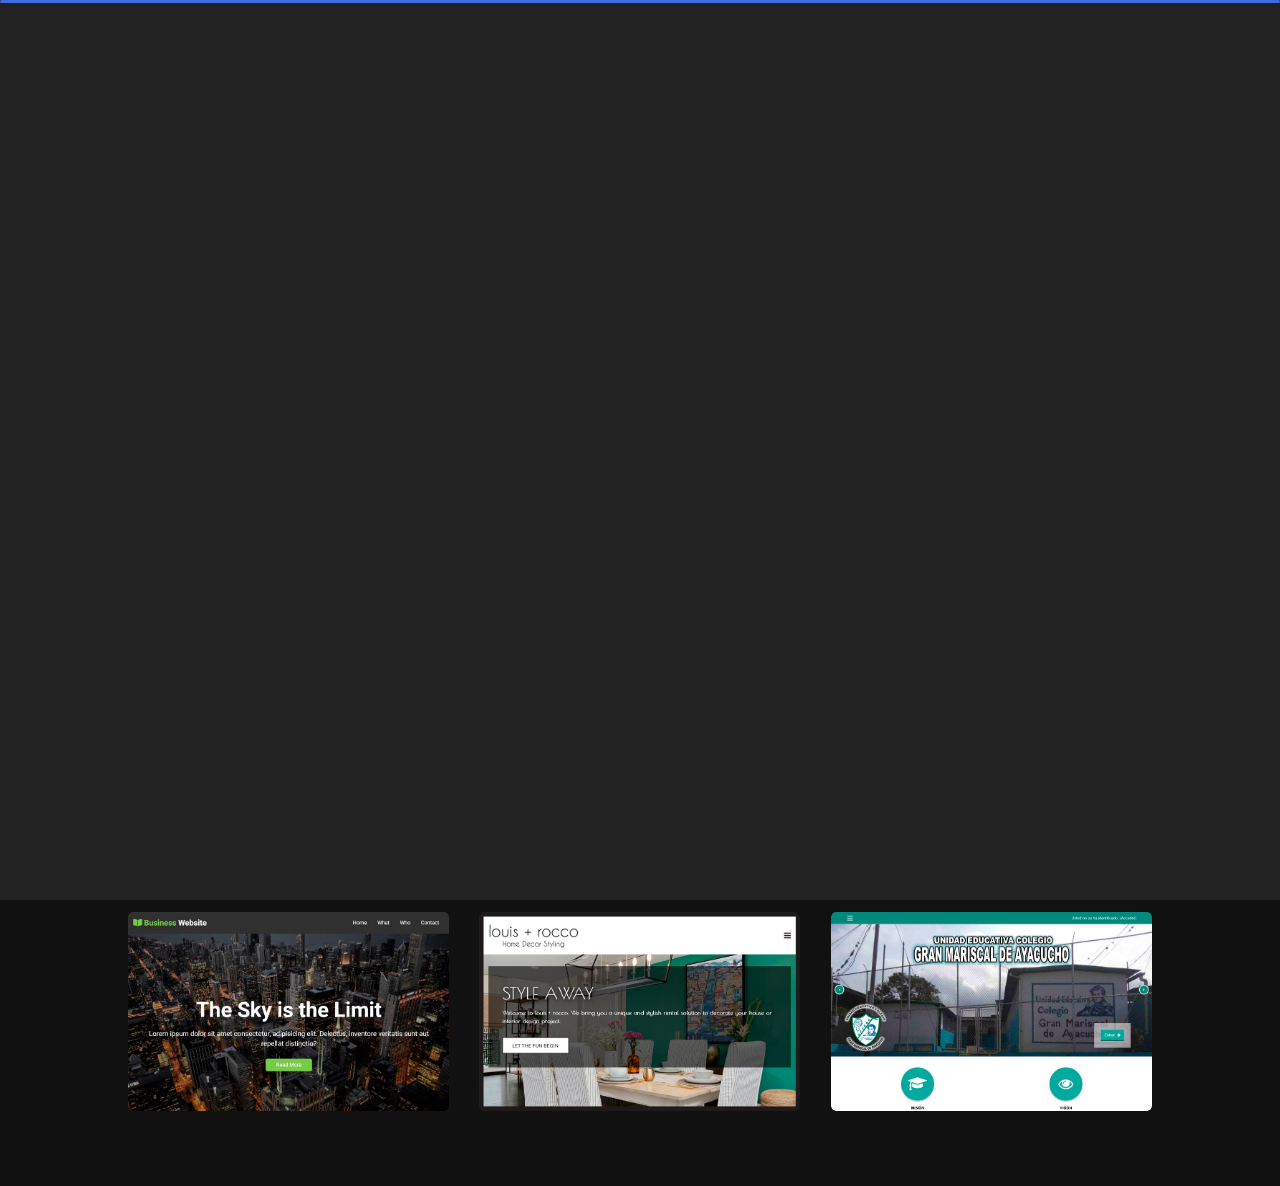
<file: portfolio.html>
<!DOCTYPE html>
<html lang="en">
  <head>
    <meta charset="utf-8" />
    <title>Nelson Cadenas - Portfolio</title>
    <meta name="viewport" content="width=device-width, initial-scale=1" />

    <!-- Template Google Fonts -->
    <link
      href="https://fonts.googleapis.com/css?family=Poppins:400,400i,500,500i,600,600i,700,700i,800,800i,900,900i"
      rel="stylesheet"
    />
    <link
      href="https://fonts.googleapis.com/css?family=Open+Sans:300,400,400i,600,600i,700"
      rel="stylesheet"
    />

    <!-- Template CSS Files -->
    <link href="css/bootstrap.min.css" rel="stylesheet" />
    <link href="css/preloader.min.css" rel="stylesheet" />
    <link href="css/circle.css" rel="stylesheet" />
    <link href="css/font-awesome.min.css" rel="stylesheet" />
    <link href="css/fm.revealator.jquery.min.css" rel="stylesheet" />
    <link href="css/style.css" rel="stylesheet" />

    <!-- CSS Skin File -->
    <link href="css/skins/blue.css" rel="stylesheet" />

    <!-- Modernizr JS File -->
    <!-- <script src="js/modernizr.custom.js"></script> -->
  </head>

  <body class="portfolio">
    <!-- Header Starts -->
    <header class="header" id="navbar-collapse-toggle">
      <!-- Fixed Navigation Starts -->
      <ul
        class="icon-menu d-none d-lg-block revealator-slideup revealator-once revealator-delay1"
      >
        <li class="icon-box">
          <i class="fa fa-home"></i>
          <a href="index.html">
            <h2>Home</h2>
          </a>
        </li>
        <li class="icon-box">
          <i class="fa fa-user"></i>
          <a href="about.html">
            <h2>About</h2>
          </a>
        </li>
        <li class="icon-box">
          <i class="fa fa-wrench"></i>
          <a href="skills.html">
            <h2>Skills</h2>
          </a>
        </li>
        <li class="icon-box">
          <i class="fa fa-graduation-cap"></i>
          <a href="courses.html">
            <h2>Courses</h2>
          </a>
        </li>
        <li class="icon-box active">
          <i class="fa fa-briefcase"></i>
          <a href="portfolio.html">
            <h2>Portfolio</h2>
          </a>
        </li>
        <li class="icon-box">
          <i class="fa fa-envelope-open"></i>
          <a href="contact.html">
            <h2>Contact</h2>
          </a>
        </li>
      </ul>
      <!-- Fixed Navigation Ends -->
      <!-- Mobile Menu Starts -->
      <nav role="navigation" class="d-block d-lg-none">
        <div id="menuToggle">
          <input type="checkbox" />
          <span></span>
          <span></span>
          <span></span>
          <ul class="list-unstyled" id="menu">
            <li>
              <a href="index.html"
                ><i class="fa fa-home"></i><span>Home</span></a
              >
            </li>
            <li>
              <a href="about.html"
                ><i class="fa fa-user"></i><span>About</span></a
              >
            </li>
            <li>
              <a href="skills.html"
                ><i class="fa fa-wrench"></i><span>Skills</span></a
              >
            </li>
            <li>
              <a href="courses.html"
                ><i class="fa fa-graduation-cap"></i><span>Courses</span></a
              >
            </li>
            <li class="active">
              <a href="portfolio.html"
                ><i class="fa fa-folder-open"></i><span>Portfolio</span></a
              >
            </li>
            <li>
              <a href="contact.html"
                ><i class="fa fa-envelope-open"></i><span>Contact</span></a
              >
            </li>
          </ul>
        </div>
      </nav>
      <!-- Mobile Menu Ends -->
    </header>
    <!-- Header Ends -->
    <!-- Page Title Starts -->
    <section
      class="title-section text-left text-sm-center revealator-slideup revealator-once revealator-delay1"
    >
      <h1>my <span>portfolio</span></h1>
      <span class="title-bg">works</span>
    </section>
    <!-- Page Title Ends -->
    <!-- Main Content Starts -->
    <section
      class="main-content text-center revealator-slideup revealator-once revealator-delay1"
    >
      <div id="grid-gallery" class="container grid-gallery">
        <!-- Portfolio Grid Starts -->
        <section class="grid-wrap">
          <ul class="row grid">
            <!-- Portfolio Item Starts -->
            <li>
              <figure>
                <img src="img/projects/project-1.jpg" alt="Portolio Image" />
                <div><span>Jobfinder Webapp</span></div>
              </figure>
            </li>
            <!-- Portfolio Item Ends -->
            <!-- Portfolio Item Starts -->
            <li>
              <figure>
                <img src="img/projects/project-2.jpg" alt="Portolio Image" />
                <div>
                  <span>React Contacts <br />Webapp</span>
                </div>
              </figure>
            </li>
            <!-- Portfolio Item Ends -->
            <!-- Portfolio Item Starts -->
            <li>
              <figure>
                <img src="img/projects/project-3-2.jpg" alt="Portolio Image" />
                <div><span>Calendar Webapp</span></div>
              </figure>
            </li>
            <!-- Portfolio Item Ends -->
            <!-- Portfolio Item Starts -->
            <li>
              <figure>
                <img src="img/projects/project-4.jpg" alt="Portolio Image" />
                <div><span>Journal Webapp</span></div>
              </figure>
            </li>
            <!-- Portfolio Item Ends -->
            <!-- Portfolio Item Starts -->
            <li>
              <figure>
                <img src="img/projects/project-5.jpg" alt="Portolio Image" />
                <div><span>Quiz Webapp</span></div>
              </figure>
            </li>
            <!-- Portfolio Item Ends -->
            <!-- Portfolio Item Starts -->
            <li>
              <figure>
                <img src="img/projects/project-6.jpg" alt="Portolio Image" />
                <div><span>toDo Webapp</span></div>
              </figure>
            </li>
            <!-- Portfolio Item Ends -->
            <!-- Portfolio Item Starts -->
            <li>
              <figure>
                <img src="img/projects/project-7.jpg" alt="Portolio Image" />
                <div>
                  <span
                    >Frontend Bootcamp <br />
                    Website</span
                  >
                </div>
              </figure>
            </li>
            <!-- Portfolio Item Ends -->
            <!-- Portfolio Item Starts -->
            <li>
              <figure>
                <img src="img/projects/project-8.jpg" alt="Portolio Image" />
                <div><span>Portfolio Website 2</span></div>
              </figure>
            </li>
            <!-- Portfolio Item Ends -->
            <!-- Portfolio Item Starts -->
            <li>
              <figure>
                <img src="img/projects/project-9.jpg" alt="Portolio Image" />
                <div><span>Allnews Website</span></div>
              </figure>
            </li>
            <!-- Portfolio Item Ends -->
            <!-- Portfolio Item Starts -->
            <li>
              <figure>
                <img src="img/projects/project-10.jpg" alt="Portolio Image" />
                <div><span>Business Website</span></div>
              </figure>
            </li>
            <!-- Portfolio Item Ends -->
            <!-- Portfolio Item Starts -->
            <li>
              <figure>
                <img src="img/projects/project-11.jpg" alt="Portolio Image" />
                <div><span>Louis & Rocco Webapp</span></div>
              </figure>
            </li>
            <!-- Portfolio Item Ends -->
            <!-- Portfolio Item Starts -->
            <li>
              <figure>
                <img src="img/projects/project-12.jpg" alt="Portolio Image" />
                <div>
                  <span>Gran Mariscal<br />Webapp</span>
                </div>
              </figure>
            </li>
            <!-- Portfolio Item Ends -->
          </ul>
        </section>
        <!-- Portfolio Grid Ends -->
        <!-- Portfolio Details Starts -->
        <section class="slideshow">
          <ul>
            <!-- Portfolio Item Detail Starts -->
            <li>
              <figure>
                <!-- Project Details Starts -->
                <figcaption>
                  <h3>Jobfinder Webapp</h3>
                  <div class="row open-sans-font">
                    <div class="col-12 col-sm-7 mb-2">
                      <i class="fa fa-code pr-2"></i
                      ><span class="project-label">Languages </span>:
                      <span class="ft-wt-600 uppercase"
                        >HTML, Bootstrap, ReactJS</span
                      >
                    </div>
                    <div class="col-12 col-sm-5 mb-2">
                      <i class="fa fa-external-link pr-2"></i
                      ><span class="project-label">Online Webapp</span>:
                      <span class="ft-wt-600 uppercase"
                        ><a
                          href="https://jobfinder-app-njca.netlify.app/"
                          target="_blank"
                          >View</a
                        ></span
                      >
                    </div>
                    <div class="col-12 col-sm-7 mb-2">
                      <i class="fa fa-github pr-2"></i
                      ><span class="project-label">Repo App </span>:
                      <span class="ft-wt-600 uppercase"
                        ><a
                          href="https://github.com/nca1478/job-finder-app"
                          target="_blank"
                          >View</a
                        ></span
                      >
                    </div>
                    <div class="col-12 col-sm-5 mb-2">
                      <i class="fa fa-github pr-2"></i
                      ><span class="project-label">Repo Api </span>:
                      <span class="ft-wt-600 uppercase"
                        ><a
                          href="https://github.com/nca1478/job-finder-api"
                          target="_blank"
                          >View</a
                        ></span
                      >
                    </div>
                  </div>
                </figcaption>
                <!-- Project Details Ends -->
                <!-- Main Project Content Starts -->
                <img src="img/projects/project-1.jpg" alt="Portolio Image" />

                <!-- Main Project Content Ends -->
              </figure>
            </li>
            <!-- Portfolio Item Detail Ends -->
            <!-- Portfolio Item Detail Starts -->
            <li>
              <figure>
                <!-- Project Details Starts -->
                <figcaption>
                  <h3>React Contacts Webapp</h3>
                  <div class="row open-sans-font">
                    <div class="col-12 col-sm-7 mb-2">
                      <i class="fa fa-code pr-2"></i
                      ><span class="project-label">Languages </span>:
                      <span class="ft-wt-600 uppercase"
                        >HTML, Antdesign, ReactJS</span
                      >
                    </div>
                    <div class="col-12 col-sm-5 mb-2">
                      <i class="fa fa-external-link pr-2"></i
                      ><span class="project-label">Online Webapp</span>:
                      <span class="ft-wt-600 uppercase"
                        ><a
                          href="https://contacts-app-njca.netlify.app/"
                          target="_blank"
                          >View</a
                        ></span
                      >
                    </div>
                    <div class="col-12 col-sm-7 mb-2">
                      <i class="fa fa-github pr-2"></i
                      ><span class="project-label">Repo App </span>:
                      <span class="ft-wt-600 uppercase"
                        ><a
                          href="https://github.com/nca1478/react-contacts-app"
                          target="_blank"
                          >View</a
                        ></span
                      >
                    </div>
                    <div class="col-12 col-sm-5 mb-2">
                      <i class="fa fa-github pr-2"></i
                      ><span class="project-label">Repo Api </span>:
                      <span class="ft-wt-600 uppercase"
                        ><a
                          href="https://github.com/nca1478/react-contacts-api"
                          target="_blank"
                          >View</a
                        ></span
                      >
                    </div>
                  </div>
                </figcaption>
                <!-- Project Details Ends -->
                <!-- Main Project Content Starts -->
                <img src="img/projects/project-2.jpg" alt="Portolio Image" />
                <!-- Main Project Content Ends -->
              </figure>
            </li>
            <!-- Portfolio Item Detail Ends -->
            <!-- Portfolio Item Detail Starts -->
            <li>
              <figure>
                <!-- Project Details Starts -->
                <figcaption>
                  <h3>Calendar Webapp</h3>
                  <div class="row open-sans-font">
                    <div class="col-12 col-sm-7 mb-2">
                      <i class="fa fa-code pr-2"></i
                      ><span class="project-label">Languages </span>:
                      <span class="ft-wt-600 uppercase"
                        >HTML, Bootstrap, ReactJS</span
                      >
                    </div>
                    <div class="col-12 col-sm-5 mb-2">
                      <i class="fa fa-external-link pr-2"></i
                      ><span class="project-label">Online Webapp</span>:
                      <span class="ft-wt-600 uppercase"
                        ><a
                          href="https://calendar-app-njca.netlify.app/"
                          target="_blank"
                          >View</a
                        ></span
                      >
                    </div>
                    <div class="col-12 col-sm-7 mb-2">
                      <i class="fa fa-github pr-2"></i
                      ><span class="project-label">Repo App </span>:
                      <span class="ft-wt-600 uppercase"
                        ><a
                          href="https://github.com/nca1478/react-calendar-app"
                          target="_blank"
                          >View</a
                        ></span
                      >
                    </div>
                    <div class="col-12 col-sm-5 mb-2">
                      <i class="fa fa-github pr-2"></i
                      ><span class="project-label">Repo Api </span>:
                      <span class="ft-wt-600 uppercase"
                        ><a
                          href="https://github.com/nca1478/react-calendar-api"
                          target="_blank"
                          >View</a
                        ></span
                      >
                    </div>
                  </div>
                </figcaption>
                <!-- Project Details Ends -->
                <!-- Main Project Content Starts -->
                <div
                  id="slider"
                  class="carousel slide portfolio-slider"
                  data-ride="carousel"
                  data-interval="false"
                >
                  <ol class="carousel-indicators">
                    <li
                      data-target="#slider"
                      data-slide-to="0"
                      class="active"
                    ></li>
                    <li data-target="#slider" data-slide-to="1"></li>
                    <li data-target="#slider" data-slide-to="2"></li>
                  </ol>
                  <!-- The slideshow -->
                  <div class="carousel-inner">
                    <div class="carousel-item active">
                      <img src="img/projects/project-3-1.jpg" alt="slide 1" />
                    </div>
                    <div class="carousel-item">
                      <img src="img/projects/project-3-2.jpg" alt="slide 2" />
                    </div>
                    <div class="carousel-item">
                      <img src="img/projects/project-3-3.jpg" alt="slide 3" />
                    </div>
                  </div>
                </div>
                <!-- Main Project Content Ends -->
              </figure>
            </li>
            <!-- Portfolio Item Detail Ends -->
            <!-- Portfolio Item Detail Starts -->
            <li>
              <figure>
                <!-- Project Details Starts -->
                <figcaption>
                  <h3>Journal Webapp</h3>
                  <div class="row open-sans-font">
                    <div class="col-12 col-sm-7 mb-2">
                      <i class="fa fa-code pr-2"></i
                      ><span class="project-label">Languages </span>:
                      <span class="ft-wt-600 uppercase"
                        >HTML, CSS, ReactJS, Firebase</span
                      >
                    </div>
                    <div class="col-12 col-sm-5 mb-2">
                      <i class="fa fa-external-link pr-2"></i
                      ><span class="project-label">Online Webapp</span>:
                      <span class="ft-wt-600 uppercase"
                        ><a
                          href="https://journal-app-njca.netlify.app/"
                          target="_blank"
                          >View</a
                        ></span
                      >
                    </div>
                    <div class="col-12 col-sm-7 mb-2">
                      <i class="fa fa-github pr-2"></i
                      ><span class="project-label">Repo App </span>:
                      <span class="ft-wt-600 uppercase"
                        ><a
                          href="https://github.com/nca1478/react-journal-app"
                          target="_blank"
                          >View</a
                        ></span
                      >
                    </div>
                    <div class="col-12 col-sm-5 mb-2">
                      <i class="fa fa-github pr-2"></i
                      ><span class="project-label">Repo Api </span>:
                      <span class="ft-wt-600 uppercase">none</span>
                    </div>
                  </div>
                </figcaption>
                <!-- Project Details Ends -->
                <!-- Main Project Content Starts -->
                <img src="img/projects/project-4.jpg" alt="Portolio Image" />
                <!-- Main Project Content Ends -->
              </figure>
            </li>
            <!-- Portfolio Item Detail Ends -->
            <!-- Portfolio Item Detail Starts -->
            <li>
              <figure>
                <!-- Project Details Starts -->
                <figcaption>
                  <h3>Quiz Webapp</h3>
                  <div class="row open-sans-font">
                    <div class="col-12 col-sm-7 mb-2">
                      <i class="fa fa-code pr-2"></i
                      ><span class="project-label">Languages </span>:
                      <span class="ft-wt-600 uppercase"
                        >HTML, Bootstrap, ReactJS
                      </span>
                    </div>
                    <div class="col-12 col-sm-5 mb-2">
                      <i class="fa fa-external-link pr-2"></i
                      ><span class="project-label">Online Webapp</span>:
                      <span class="ft-wt-600 uppercase"
                        ><a
                          href="https://quiz-app-njca.netlify.app/"
                          target="_blank"
                          >View</a
                        ></span
                      >
                    </div>
                    <div class="col-12 col-sm-7 mb-2">
                      <i class="fa fa-github pr-2"></i
                      ><span class="project-label">Repo App </span>:
                      <span class="ft-wt-600 uppercase"
                        ><a
                          href="https://github.com/nca1478/react-quiz-app"
                          target="_blank"
                          >View</a
                        ></span
                      >
                    </div>
                    <div class="col-12 col-sm-5 mb-2">
                      <i class="fa fa-github pr-2"></i
                      ><span class="project-label">Repo Api </span>:
                      <span class="ft-wt-600 uppercase">none</span>
                    </div>
                  </div>
                </figcaption>
                <!-- Project Details Ends -->
                <!-- Main Project Content Starts -->
                <img src="img/projects/project-5.jpg" alt="Portolio Image" />
                <!-- Main Project Content Ends -->
              </figure>
            </li>
            <!-- Portfolio Item Detail Ends -->
            <!-- Portfolio Item Detail Starts -->
            <li>
              <figure>
                <!-- Project Details Starts -->
                <figcaption>
                  <h3>toDo Webapp</h3>
                  <div class="row open-sans-font">
                    <div class="col-12 col-sm-7 mb-2">
                      <i class="fa fa-code pr-2"></i
                      ><span class="project-label">Languages </span>:
                      <span class="ft-wt-600 uppercase"
                        >HTML, Bootstrap, ReactJS</span
                      >
                    </div>
                    <div class="col-12 col-sm-5 mb-2">
                      <i class="fa fa-external-link pr-2"></i
                      ><span class="project-label">Online Webapp</span>:
                      <span class="ft-wt-600 uppercase"
                        ><a
                          href="https://todo-app-njca.netlify.app/"
                          target="_blank"
                          >View</a
                        ></span
                      >
                    </div>
                    <div class="col-12 col-sm-7 mb-2">
                      <i class="fa fa-github pr-2"></i
                      ><span class="project-label">Repo App </span>:
                      <span class="ft-wt-600 uppercase"
                        ><a
                          href="https://github.com/nca1478/react-todo-app"
                          target="_blank"
                          >View</a
                        ></span
                      >
                    </div>
                    <div class="col-12 col-sm-5 mb-2">
                      <i class="fa fa-github pr-2"></i
                      ><span class="project-label">Repo Api </span>:
                      <span class="ft-wt-600 uppercase">none</span>
                    </div>
                  </div>
                </figcaption>
                <!-- Project Details Ends -->
                <!-- Main Project Content Starts -->
                <img src="img/projects/project-6.jpg" alt="Portolio Image" />
                <!-- Main Project Content Ends -->
              </figure>
            </li>
            <!-- Portfolio Item Detail Ends -->
            <!-- Portfolio Item Detail Starts -->
            <li>
              <figure>
                <!-- Project Details Starts -->
                <figcaption>
                  <h3>Frontend Bootcamp Website</h3>
                  <div class="row open-sans-font">
                    <div class="col-12 col-sm-7 mb-2">
                      <i class="fa fa-code pr-2"></i
                      ><span class="project-label">Languages </span>:
                      <span class="ft-wt-600 uppercase"
                        >HTML, Bootstrap, Javascript</span
                      >
                    </div>
                    <div class="col-12 col-sm-5 mb-2">
                      <i class="fa fa-external-link pr-2"></i
                      ><span class="project-label">Online Website</span>:
                      <span class="ft-wt-600 uppercase"
                        ><a
                          href="https://bootcamp-website-njca.netlify.app/"
                          target="_blank"
                          >View</a
                        ></span
                      >
                    </div>
                    <div class="col-12 col-sm-7 mb-2">
                      <i class="fa fa-github pr-2"></i
                      ><span class="project-label">Repo App </span>:
                      <span class="ft-wt-600 uppercase"
                        ><a
                          href="https://github.com/nca1478/bootstrap5-website"
                          target="_blank"
                          >View</a
                        ></span
                      >
                    </div>
                    <div class="col-12 col-sm-5 mb-2">
                      <i class="fa fa-github pr-2"></i
                      ><span class="project-label">Repo Api </span>:
                      <span class="ft-wt-600 uppercase">none</span>
                    </div>
                  </div>
                </figcaption>
                <!-- Project Details Ends -->
                <!-- Main Project Content Starts -->
                <img src="img/projects/project-7.jpg" alt="Portolio Image" />
                <!-- Main Project Content Ends -->
              </figure>
            </li>
            <!-- Portfolio Item Detail Ends -->
            <!-- Portfolio Item Detail Starts -->
            <li>
              <figure>
                <!-- Project Details Starts -->
                <figcaption>
                  <h3>Portfolio Website 2</h3>
                  <div class="row open-sans-font">
                    <div class="col-12 col-sm-6 mb-2">
                      <i class="fa fa-code pr-2"></i
                      ><span class="project-label">Languages </span>:
                      <span class="ft-wt-600 uppercase">HTML, CSS, Sass</span>
                    </div>
                    <div class="col-12 col-sm-6 mb-2">
                      <i class="fa fa-external-link pr-2"></i
                      ><span class="project-label">Online Website</span>:
                      <span class="ft-wt-600 uppercase"
                        ><a
                          href="https://portfolio-website-njca.netlify.app/"
                          target="_blank"
                          >View</a
                        ></span
                      >
                    </div>
                    <div class="col-12 col-sm-6 mb-2">
                      <i class="fa fa-github pr-2"></i
                      ><span class="project-label">Repo App </span>:
                      <span class="ft-wt-600 uppercase"
                        ><a
                          href="https://github.com/nca1478/sass-website"
                          target="_blank"
                          >View</a
                        ></span
                      >
                    </div>
                    <div class="col-12 col-sm-6 mb-2">
                      <i class="fa fa-github pr-2"></i
                      ><span class="project-label">Repo Api </span>:
                      <span class="ft-wt-600 uppercase">none</span>
                    </div>
                  </div>
                </figcaption>
                <!-- Project Details Ends -->
                <!-- Main Project Content Starts -->
                <img src="img/projects/project-8.jpg" alt="Portolio Image" />
                <!-- Main Project Content Ends -->
              </figure>
            </li>
            <!-- Portfolio Item Detail Ends -->
            <!-- Portfolio Item Detail Starts -->
            <li>
              <figure>
                <!-- Project Details Starts -->
                <figcaption>
                  <h3>Allnews Website</h3>
                  <div class="row open-sans-font">
                    <div class="col-12 col-sm-6 mb-2">
                      <i class="fa fa-code pr-2"></i
                      ><span class="project-label">Languages </span>:
                      <span class="ft-wt-600 uppercase"
                        >HTML, CSS, CSS Grid</span
                      >
                    </div>
                    <div class="col-12 col-sm-6 mb-2">
                      <i class="fa fa-external-link pr-2"></i
                      ><span class="project-label">Online Website</span>:
                      <span class="ft-wt-600 uppercase"
                        ><a
                          href="https://allnews-website-njca.netlify.app/"
                          target="_blank"
                          >View</a
                        ></span
                      >
                    </div>
                    <div class="col-12 col-sm-6 mb-2">
                      <i class="fa fa-github pr-2"></i
                      ><span class="project-label">Repo App </span>:
                      <span class="ft-wt-600 uppercase"
                        ><a
                          href="https://github.com/nca1478/cssgrid-website"
                          target="_blank"
                          >View</a
                        ></span
                      >
                    </div>
                    <div class="col-12 col-sm-6 mb-2">
                      <i class="fa fa-github pr-2"></i
                      ><span class="project-label">Repo Api </span>:
                      <span class="ft-wt-600 uppercase">none</span>
                    </div>
                  </div>
                </figcaption>
                <!-- Project Details Ends -->
                <!-- Main Project Content Starts -->
                <img src="img/projects/project-9.jpg" alt="Portolio Image" />
                <!-- Main Project Content Ends -->
              </figure>
            </li>
            <!-- Portfolio Item Detail Ends -->
            <!-- Portfolio Item Detail Starts -->
            <li>
              <figure>
                <!-- Project Details Starts -->
                <figcaption>
                  <h3>Business Website</h3>
                  <div class="row open-sans-font">
                    <div class="col-12 col-sm-6 mb-2">
                      <i class="fa fa-code pr-2"></i
                      ><span class="project-label">Languages </span>:
                      <span class="ft-wt-600 uppercase"
                        >HTML, CSS, Flexbox</span
                      >
                    </div>
                    <div class="col-12 col-sm-6 mb-2">
                      <i class="fa fa-external-link pr-2"></i
                      ><span class="project-label">Online Website</span>:
                      <span class="ft-wt-600 uppercase"
                        ><a
                          href="https://business-website-njca.netlify.app/"
                          target="_blank"
                          >View</a
                        ></span
                      >
                    </div>
                    <div class="col-12 col-sm-6 mb-2">
                      <i class="fa fa-github pr-2"></i
                      ><span class="project-label">Repo App </span>:
                      <span class="ft-wt-600 uppercase"
                        ><a
                          href="https://github.com/nca1478/flexbox-website"
                          target="_blank"
                          >View</a
                        ></span
                      >
                    </div>
                    <div class="col-12 col-sm-6 mb-2">
                      <i class="fa fa-github pr-2"></i
                      ><span class="project-label">Repo Api </span>:
                      <span class="ft-wt-600 uppercase">none</span>
                    </div>
                  </div>
                </figcaption>
                <!-- Project Details Ends -->
                <!-- Main Project Content Starts -->
                <img src="img/projects/project-10.jpg" alt="Portolio Image" />
                <!-- Main Project Content Ends -->
              </figure>
            </li>
            <!-- Portfolio Item Detail Ends -->
            <!-- Portfolio Item Detail Starts -->
            <li>
              <figure>
                <!-- Project Details Starts -->
                <figcaption>
                  <h3>Louis&Rocco Webapp</h3>
                  <div class="row open-sans-font">
                    <div class="col-12 col-sm-6 mb-2">
                      <i class="fa fa-code pr-2"></i
                      ><span class="project-label">Languages </span>:
                      <span class="ft-wt-600 uppercase"
                        >HTML, CSS, ReactJS</span
                      >
                    </div>
                    <div class="col-12 col-sm-6 mb-2">
                      <i class="fa fa-external-link pr-2"></i
                      ><span class="project-label">Online Webapp</span>:
                      <span class="ft-wt-600 uppercase"
                        ><a
                          href="https://www.louisandrocco.com/"
                          target="_blank"
                          >View</a
                        ></span
                      >
                    </div>
                    <div class="col-12 col-sm-6 mb-2">
                      <i class="fa fa-github pr-2"></i
                      ><span class="project-label">Repo App </span>:
                      <span class="ft-wt-600 uppercase">none</span>
                    </div>
                    <div class="col-12 col-sm-6 mb-2">
                      <i class="fa fa-github pr-2"></i
                      ><span class="project-label">Repo Api </span>:
                      <span class="ft-wt-600 uppercase">none</span>
                    </div>
                  </div>
                </figcaption>
                <!-- Project Details Ends -->
                <!-- Main Project Content Starts -->
                <img src="img/projects/project-11.jpg" alt="Portolio Image" />
                <!-- Main Project Content Ends -->
              </figure>
            </li>
            <!-- Portfolio Item Detail Ends -->
            <!-- Portfolio Item Detail Starts -->
            <li>
              <figure>
                <!-- Project Details Starts -->
                <figcaption>
                  <h3>Gran Mariscal Webapp</h3>
                  <div class="row open-sans-font">
                    <div class="col-12 col-sm-6 mb-2">
                      <i class="fa fa-code pr-2"></i
                      ><span class="project-label">CMS </span>:
                      <span class="ft-wt-600 uppercase">Moodle</span>
                    </div>
                    <div class="col-12 col-sm-6 mb-2">
                      <i class="fa fa-external-link pr-2"></i
                      ><span class="project-label">Online Webapp</span>:
                      <span class="ft-wt-600 uppercase"
                        ><a
                          href="https://uecgmaweb.com/moodle30/"
                          target="_blank"
                          >View</a
                        ></span
                      >
                    </div>
                    <div class="col-12 col-sm-6 mb-2">
                      <i class="fa fa-github pr-2"></i
                      ><span class="project-label">Repo App </span>:
                      <span class="ft-wt-600 uppercase">none</span>
                    </div>
                    <div class="col-12 col-sm-6 mb-2">
                      <i class="fa fa-github pr-2"></i
                      ><span class="project-label">Repo Api </span>:
                      <span class="ft-wt-600 uppercase">none</span>
                    </div>
                  </div>
                </figcaption>
                <!-- Project Details Ends -->
                <!-- Main Project Content Starts -->
                <img src="img/projects/project-12.jpg" alt="Portolio Image" />
                <!-- Main Project Content Ends -->
              </figure>
            </li>
            <!-- Portfolio Item Detail Ends -->
          </ul>
          <!-- Portfolio Navigation Starts -->
          <nav>
            <span class="icon nav-prev"
              ><img src="img/projects/navigation/left-arrow.png" alt="previous"
            /></span>
            <span class="icon nav-next"
              ><img src="img/projects/navigation/right-arrow.png" alt="next"
            /></span>
            <span class="nav-close"
              ><img
                src="img/projects/navigation/close-button.png"
                alt="close"
              />
            </span>
          </nav>
          <!-- Portfolio Navigation Ends -->
        </section>
      </div>
    </section>
    <!-- Main Content Ends -->

    <!-- Modernizr JS File -->
    <script src="js/modernizr.custom.js"></script>

    <!-- Template JS Files -->
    <script src="js/jquery-3.5.0.min.js"></script>
    <script src="js/styleswitcher.js"></script>
    <script src="js/preloader.min.js"></script>
    <script src="js/fm.revealator.jquery.min.js"></script>
    <script src="js/imagesloaded.pkgd.min.js"></script>
    <script src="js/masonry.pkgd.min.js"></script>
    <script src="js/classie.js"></script>
    <script src="js/cbpGridGallery.js"></script>
    <script src="js/jquery.hoverdir.js"></script>
    <script src="js/popper.min.js"></script>
    <script src="js/bootstrap.js"></script>
    <script src="js/custom.js"></script>
  </body>
</html>
</file>
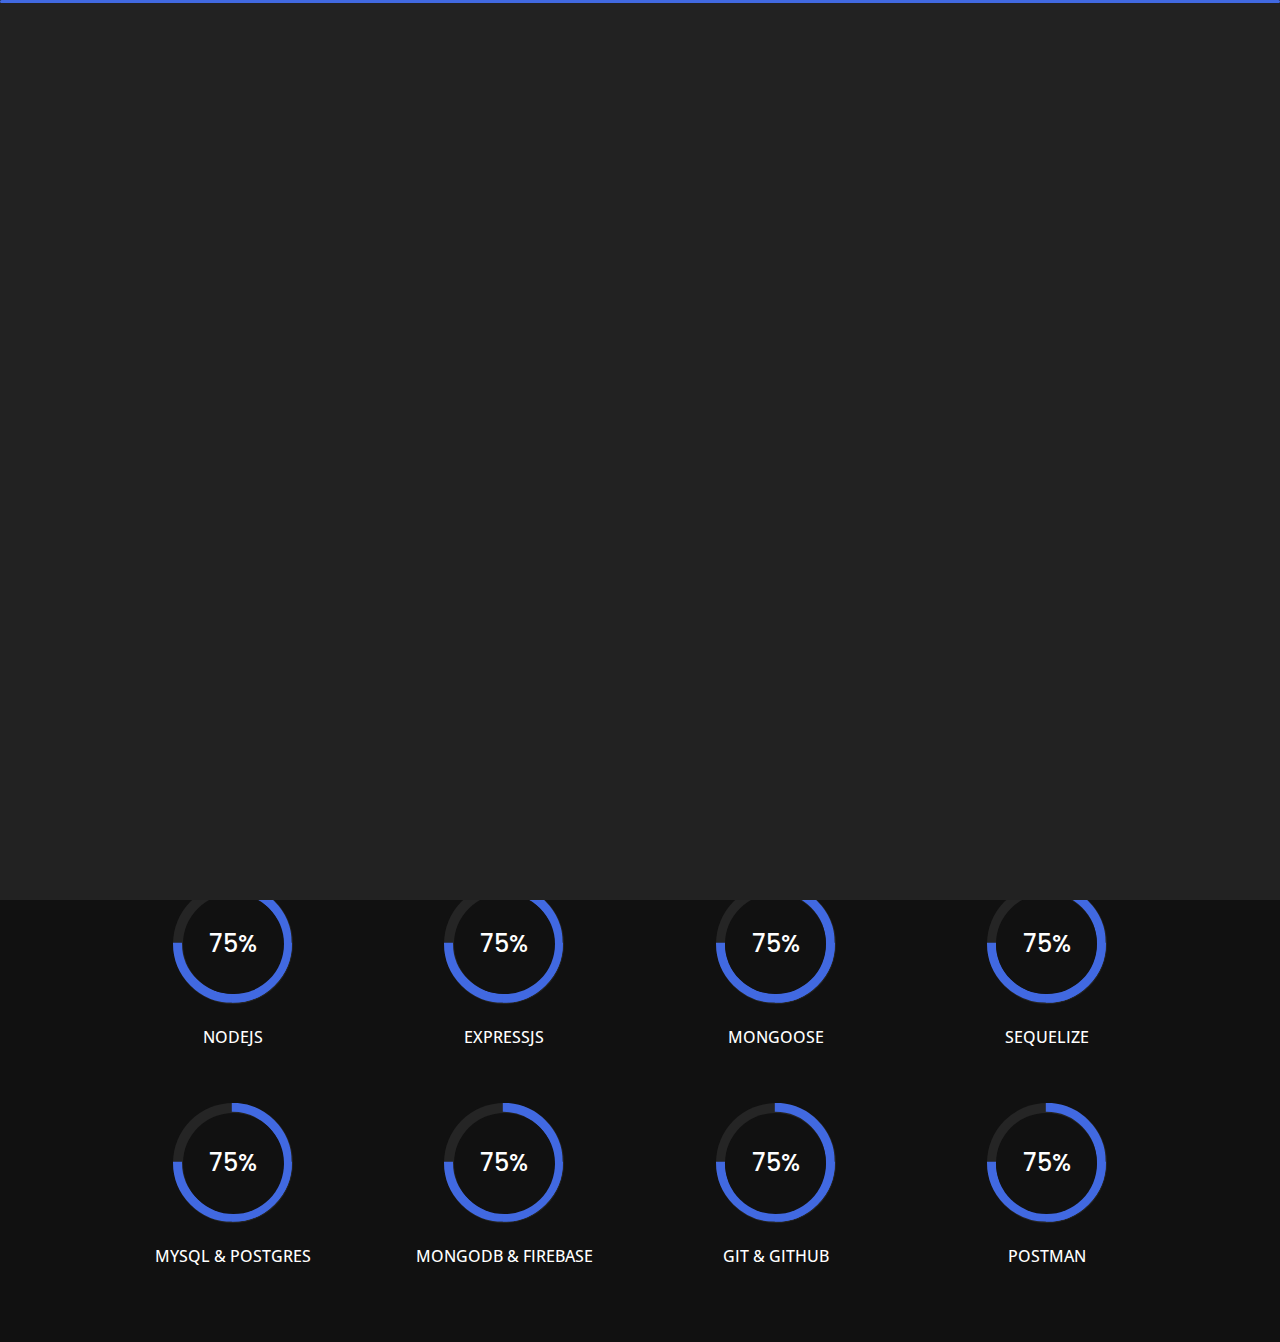
<file: skills.html>
<!DOCTYPE html>
<html lang="en">
  <head>
    <meta charset="utf-8" />
    <title>Nelson Cadenas - Portfolio</title>
    <meta name="viewport" content="width=device-width, initial-scale=1" />

    <!-- Template Google Fonts -->
    <link
      href="https://fonts.googleapis.com/css?family=Poppins:400,400i,500,500i,600,600i,700,700i,800,800i,900,900i"
      rel="stylesheet"
    />
    <link
      href="https://fonts.googleapis.com/css?family=Open+Sans:300,400,400i,600,600i,700"
      rel="stylesheet"
    />

    <!-- Template CSS Files -->
    <link href="css/bootstrap.min.css" rel="stylesheet" />
    <link href="css/preloader.min.css" rel="stylesheet" />
    <link href="css/circle.css" rel="stylesheet" />
    <link href="css/font-awesome.min.css" rel="stylesheet" />
    <link href="css/fm.revealator.jquery.min.css" rel="stylesheet" />
    <link href="css/style.css" rel="stylesheet" />

    <!-- CSS Skin File -->
    <link href="css/skins/blue.css" rel="stylesheet" />

    <!-- Modernizr JS File -->
    <script src="js/modernizr.custom.js"></script>
  </head>

  <body class="about">
    <!-- Header Starts -->
    <header class="header" id="navbar-collapse-toggle">
      <!-- Fixed Navigation Starts -->
      <ul
        class="icon-menu d-none d-lg-block revealator-slideup revealator-once revealator-delay1"
      >
        <li class="icon-box">
          <i class="fa fa-home"></i>
          <a href="index.html">
            <h2>Home</h2>
          </a>
        </li>
        <li class="icon-box">
          <i class="fa fa-user"></i>
          <a href="about.html">
            <h2>About</h2>
          </a>
        </li>
        <li class="icon-box active">
          <i class="fa fa-wrench"></i>
          <a href="skills.html">
            <h2>Skills</h2>
          </a>
        </li>
        <li class="icon-box">
          <i class="fa fa-graduation-cap"></i>
          <a href="courses.html">
            <h2>Courses</h2>
          </a>
        </li>
        <li class="icon-box">
          <i class="fa fa-briefcase"></i>
          <a href="portfolio.html">
            <h2>Portfolio</h2>
          </a>
        </li>
        <li class="icon-box">
          <i class="fa fa-envelope-open"></i>
          <a href="contact.html">
            <h2>Contact</h2>
          </a>
        </li>
      </ul>
      <!-- Fixed Navigation Ends -->

      <!-- Mobile Menu Starts -->
      <nav role="navigation" class="d-block d-lg-none">
        <div id="menuToggle">
          <input type="checkbox" />
          <span></span>
          <span></span>
          <span></span>
          <ul class="list-unstyled" id="menu">
            <li>
              <a href="index.html"
                ><i class="fa fa-home"></i><span>Home</span></a
              >
            </li>
            <li>
              <a href="about.html"
                ><i class="fa fa-user"></i><span>About</span></a
              >
            </li>
            <li class="active">
              <a href="skills.html"
                ><i class="fa fa-wrench"></i><span>Skills</span></a
              >
            </li>
            <li>
              <a href="courses.html"
                ><i class="fa fa-graduation-cap"></i><span>Courses</span></a
              >
            </li>
            <li>
              <a href="portfolio.html"
                ><i class="fa fa-folder-open"></i><span>Portfolio</span></a
              >
            </li>
            <li>
              <a href="contact.html"
                ><i class="fa fa-envelope-open"></i><span>Contact</span></a
              >
            </li>
          </ul>
        </div>
      </nav>
      <!-- Mobile Menu Ends -->
    </header>
    <!-- Header Ends -->

    <!-- Page Title Starts -->
    <section
      class="title-section text-left text-sm-center revealator-slideup revealator-once revealator-delay1"
    >
      <h1>SKILLS</h1>
      <span class="title-bg">Resume</span>
    </section>
    <!-- Page Title Ends -->

    <!-- Main Content Starts -->
    <section
      class="main-content revealator-slideup revealator-once revealator-delay1"
    >
      <div class="container">
        <!-- Frontend Skills Starts -->
        <div class="row">
          <div class="col-12">
            <h3
              class="text-uppercase pb-4 pb-sm-5 mb-3 mb-sm-0 text-left text-sm-center custom-title ft-wt-600"
            >
              My Frontend Skills
            </h3>
          </div>
          <div class="col-6 col-md-3 mb-3 mb-sm-5">
            <div class="c100 p75">
              <span>75%</span>
              <div class="slice">
                <div class="bar"></div>
                <div class="fill"></div>
              </div>
            </div>
            <h6 class="text-uppercase open-sans-font text-center mt-2 mt-sm-4">
              html
            </h6>
          </div>
          <div class="col-6 col-md-3 mb-3 mb-sm-5">
            <div class="c100 p75">
              <span>75%</span>
              <div class="slice">
                <div class="bar"></div>
                <div class="fill"></div>
              </div>
            </div>
            <h6 class="text-uppercase open-sans-font text-center mt-2 mt-sm-4">
              css
            </h6>
          </div>
          <div class="col-6 col-md-3 mb-3 mb-sm-5">
            <div class="c100 p75">
              <span>75%</span>
              <div class="slice">
                <div class="bar"></div>
                <div class="fill"></div>
              </div>
            </div>
            <h6 class="text-uppercase open-sans-font text-center mt-2 mt-sm-4">
              javascript
            </h6>
          </div>
          <div class="col-6 col-md-3 mb-3 mb-sm-5">
            <div class="c100 p50">
              <span>50%</span>
              <div class="slice">
                <div class="bar"></div>
                <div class="fill"></div>
              </div>
            </div>
            <h6 class="text-uppercase open-sans-font text-center mt-2 mt-sm-4">
              typescript
            </h6>
          </div>
          <div class="col-6 col-md-3 mb-3 mb-sm-5">
            <div class="c100 p75">
              <span>75%</span>
              <div class="slice">
                <div class="bar"></div>
                <div class="fill"></div>
              </div>
            </div>
            <h6 class="text-uppercase open-sans-font text-center mt-2 mt-sm-4">
              bootstrap
            </h6>
          </div>
          <div class="col-6 col-md-3 mb-3 mb-sm-5">
            <div class="c100 p75">
              <span>75%</span>
              <div class="slice">
                <div class="bar"></div>
                <div class="fill"></div>
              </div>
            </div>
            <h6 class="text-uppercase open-sans-font text-center mt-2 mt-sm-4">
              react & redux
            </h6>
          </div>
          <div class="col-6 col-md-3 mb-3 mb-sm-5">
            <div class="c100 p75">
              <span>75%</span>
              <div class="slice">
                <div class="bar"></div>
                <div class="fill"></div>
              </div>
            </div>
            <h6 class="text-uppercase open-sans-font text-center mt-2 mt-sm-4">
              react bootstrap
            </h6>
          </div>
          <div class="col-6 col-md-3 mb-3 mb-sm-5">
            <div class="c100 p75">
              <span>75%</span>
              <div class="slice">
                <div class="bar"></div>
                <div class="fill"></div>
              </div>
            </div>
            <h6 class="text-uppercase open-sans-font text-center mt-2 mt-sm-4">
              Antdesign
            </h6>
          </div>
        </div>
        <!-- Frontend Skills Ends -->

        <hr class="separator mt-1" />

        <!-- Backend Skills Starts -->
        <div class="row">
          <div class="col-12">
            <h3
              class="text-uppercase pb-4 pb-sm-5 mb-3 mb-sm-0 text-left text-sm-center custom-title ft-wt-600"
            >
              My Backend Skills
            </h3>
          </div>
          <div class="col-6 col-md-3 mb-3 mb-sm-5">
            <div class="c100 p75">
              <span>75%</span>
              <div class="slice">
                <div class="bar"></div>
                <div class="fill"></div>
              </div>
            </div>
            <h6 class="text-uppercase open-sans-font text-center mt-2 mt-sm-4">
              nodejs
            </h6>
          </div>
          <div class="col-6 col-md-3 mb-3 mb-sm-5">
            <div class="c100 p75">
              <span>75%</span>
              <div class="slice">
                <div class="bar"></div>
                <div class="fill"></div>
              </div>
            </div>
            <h6 class="text-uppercase open-sans-font text-center mt-2 mt-sm-4">
              expressjs
            </h6>
          </div>
          <div class="col-6 col-md-3 mb-3 mb-sm-5">
            <div class="c100 p75">
              <span>75%</span>
              <div class="slice">
                <div class="bar"></div>
                <div class="fill"></div>
              </div>
            </div>
            <h6 class="text-uppercase open-sans-font text-center mt-2 mt-sm-4">
              mongoose
            </h6>
          </div>
          <div class="col-6 col-md-3 mb-3 mb-sm-5">
            <div class="c100 p75">
              <span>75%</span>
              <div class="slice">
                <div class="bar"></div>
                <div class="fill"></div>
              </div>
            </div>
            <h6 class="text-uppercase open-sans-font text-center mt-2 mt-sm-4">
              sequelize
            </h6>
          </div>
          <div class="col-6 col-md-3 mb-3 mb-sm-5">
            <div class="c100 p75">
              <span>75%</span>
              <div class="slice">
                <div class="bar"></div>
                <div class="fill"></div>
              </div>
            </div>
            <h6 class="text-uppercase open-sans-font text-center mt-2 mt-sm-4">
              mysql & postgres
            </h6>
          </div>
          <div class="col-6 col-md-3 mb-3 mb-sm-5">
            <div class="c100 p75">
              <span>75%</span>
              <div class="slice">
                <div class="bar"></div>
                <div class="fill"></div>
              </div>
            </div>
            <h6 class="text-uppercase open-sans-font text-center mt-2 mt-sm-4">
              mongodb & firebase
            </h6>
          </div>
          <div class="col-6 col-md-3 mb-3 mb-sm-5">
            <div class="c100 p75">
              <span>75%</span>
              <div class="slice">
                <div class="bar"></div>
                <div class="fill"></div>
              </div>
            </div>
            <h6 class="text-uppercase open-sans-font text-center mt-2 mt-sm-4">
              Git & Github
            </h6>
          </div>
          <div class="col-6 col-md-3 mb-3 mb-sm-5">
            <div class="c100 p75">
              <span>75%</span>
              <div class="slice">
                <div class="bar"></div>
                <div class="fill"></div>
              </div>
            </div>
            <h6 class="text-uppercase open-sans-font text-center mt-2 mt-sm-4">
              Postman
            </h6>
          </div>
        </div>
        <!-- Backend Skills End -->
      </div>
    </section>
    <!-- Main Content Ends -->

    <!-- Template JS Files -->
    <script src="js/jquery-3.5.0.min.js"></script>
    <script src="js/styleswitcher.js"></script>
    <script src="js/preloader.min.js"></script>
    <script src="js/fm.revealator.jquery.min.js"></script>
    <script src="js/imagesloaded.pkgd.min.js"></script>
    <script src="js/masonry.pkgd.min.js"></script>
    <script src="js/classie.js"></script>
    <script src="js/cbpGridGallery.js"></script>
    <script src="js/jquery.hoverdir.js"></script>
    <script src="js/popper.min.js"></script>
    <script src="js/bootstrap.js"></script>
    <script src="js/custom.js"></script>
  </body>
</html>
</file>
<file: css/circle.css>
.rect-auto,
.c100.p51 .slice,
.c100.p52 .slice,
.c100.p53 .slice,
.c100.p54 .slice,
.c100.p55 .slice,
.c100.p56 .slice,
.c100.p57 .slice,
.c100.p58 .slice,
.c100.p59 .slice,
.c100.p60 .slice,
.c100.p61 .slice,
.c100.p62 .slice,
.c100.p63 .slice,
.c100.p64 .slice,
.c100.p65 .slice,
.c100.p66 .slice,
.c100.p67 .slice,
.c100.p68 .slice,
.c100.p69 .slice,
.c100.p70 .slice,
.c100.p71 .slice,
.c100.p72 .slice,
.c100.p73 .slice,
.c100.p74 .slice,
.c100.p75 .slice,
.c100.p76 .slice,
.c100.p77 .slice,
.c100.p78 .slice,
.c100.p79 .slice,
.c100.p80 .slice,
.c100.p81 .slice,
.c100.p82 .slice,
.c100.p83 .slice,
.c100.p84 .slice,
.c100.p85 .slice,
.c100.p86 .slice,
.c100.p87 .slice,
.c100.p88 .slice,
.c100.p89 .slice,
.c100.p90 .slice,
.c100.p91 .slice,
.c100.p92 .slice,
.c100.p93 .slice,
.c100.p94 .slice,
.c100.p95 .slice,
.c100.p96 .slice,
.c100.p97 .slice,
.c100.p98 .slice,
.c100.p99 .slice,
.c100.p100 .slice {
  clip: rect(auto, auto, auto, auto);
}
.pie,
.c100 .bar,
.c100.p51 .fill,
.c100.p52 .fill,
.c100.p53 .fill,
.c100.p54 .fill,
.c100.p55 .fill,
.c100.p56 .fill,
.c100.p57 .fill,
.c100.p58 .fill,
.c100.p59 .fill,
.c100.p60 .fill,
.c100.p61 .fill,
.c100.p62 .fill,
.c100.p63 .fill,
.c100.p64 .fill,
.c100.p65 .fill,
.c100.p66 .fill,
.c100.p67 .fill,
.c100.p68 .fill,
.c100.p69 .fill,
.c100.p70 .fill,
.c100.p71 .fill,
.c100.p72 .fill,
.c100.p73 .fill,
.c100.p74 .fill,
.c100.p75 .fill,
.c100.p76 .fill,
.c100.p77 .fill,
.c100.p78 .fill,
.c100.p79 .fill,
.c100.p80 .fill,
.c100.p81 .fill,
.c100.p82 .fill,
.c100.p83 .fill,
.c100.p84 .fill,
.c100.p85 .fill,
.c100.p86 .fill,
.c100.p87 .fill,
.c100.p88 .fill,
.c100.p89 .fill,
.c100.p90 .fill,
.c100.p91 .fill,
.c100.p92 .fill,
.c100.p93 .fill,
.c100.p94 .fill,
.c100.p95 .fill,
.c100.p96 .fill,
.c100.p97 .fill,
.c100.p98 .fill,
.c100.p99 .fill,
.c100.p100 .fill {
  position: absolute;
  border: 0.08em solid #307bbb;
  width: 0.84em;
  height: 0.84em;
  clip: rect(0em, 0.5em, 1em, 0em);
  border-radius: 50%;
  -webkit-transform: rotate(0deg);
  -moz-transform: rotate(0deg);
  -ms-transform: rotate(0deg);
  -o-transform: rotate(0deg);
  transform: rotate(0deg);
}
.pie-fill,
.c100.p51 .bar:after,
.c100.p51 .fill,
.c100.p52 .bar:after,
.c100.p52 .fill,
.c100.p53 .bar:after,
.c100.p53 .fill,
.c100.p54 .bar:after,
.c100.p54 .fill,
.c100.p55 .bar:after,
.c100.p55 .fill,
.c100.p56 .bar:after,
.c100.p56 .fill,
.c100.p57 .bar:after,
.c100.p57 .fill,
.c100.p58 .bar:after,
.c100.p58 .fill,
.c100.p59 .bar:after,
.c100.p59 .fill,
.c100.p60 .bar:after,
.c100.p60 .fill,
.c100.p61 .bar:after,
.c100.p61 .fill,
.c100.p62 .bar:after,
.c100.p62 .fill,
.c100.p63 .bar:after,
.c100.p63 .fill,
.c100.p64 .bar:after,
.c100.p64 .fill,
.c100.p65 .bar:after,
.c100.p65 .fill,
.c100.p66 .bar:after,
.c100.p66 .fill,
.c100.p67 .bar:after,
.c100.p67 .fill,
.c100.p68 .bar:after,
.c100.p68 .fill,
.c100.p69 .bar:after,
.c100.p69 .fill,
.c100.p70 .bar:after,
.c100.p70 .fill,
.c100.p71 .bar:after,
.c100.p71 .fill,
.c100.p72 .bar:after,
.c100.p72 .fill,
.c100.p73 .bar:after,
.c100.p73 .fill,
.c100.p74 .bar:after,
.c100.p74 .fill,
.c100.p75 .bar:after,
.c100.p75 .fill,
.c100.p76 .bar:after,
.c100.p76 .fill,
.c100.p77 .bar:after,
.c100.p77 .fill,
.c100.p78 .bar:after,
.c100.p78 .fill,
.c100.p79 .bar:after,
.c100.p79 .fill,
.c100.p80 .bar:after,
.c100.p80 .fill,
.c100.p81 .bar:after,
.c100.p81 .fill,
.c100.p82 .bar:after,
.c100.p82 .fill,
.c100.p83 .bar:after,
.c100.p83 .fill,
.c100.p84 .bar:after,
.c100.p84 .fill,
.c100.p85 .bar:after,
.c100.p85 .fill,
.c100.p86 .bar:after,
.c100.p86 .fill,
.c100.p87 .bar:after,
.c100.p87 .fill,
.c100.p88 .bar:after,
.c100.p88 .fill,
.c100.p89 .bar:after,
.c100.p89 .fill,
.c100.p90 .bar:after,
.c100.p90 .fill,
.c100.p91 .bar:after,
.c100.p91 .fill,
.c100.p92 .bar:after,
.c100.p92 .fill,
.c100.p93 .bar:after,
.c100.p93 .fill,
.c100.p94 .bar:after,
.c100.p94 .fill,
.c100.p95 .bar:after,
.c100.p95 .fill,
.c100.p96 .bar:after,
.c100.p96 .fill,
.c100.p97 .bar:after,
.c100.p97 .fill,
.c100.p98 .bar:after,
.c100.p98 .fill,
.c100.p99 .bar:after,
.c100.p99 .fill,
.c100.p100 .bar:after,
.c100.p100 .fill {
  -webkit-transform: rotate(180deg);
  -moz-transform: rotate(180deg);
  -ms-transform: rotate(180deg);
  -o-transform: rotate(180deg);
  transform: rotate(180deg);
}
.c100 {
  position: relative;
  font-size: 120px;
  width: 1em;
  height: 1em;
  border-radius: 50%;
  float: left;
  margin: 0 0.1em 0.1em 0;
  background-color: #cccccc;
}
.c100 *,
.c100 *:before,
.c100 *:after {
  -webkit-box-sizing: content-box;
  -moz-box-sizing: content-box;
  box-sizing: content-box;
}
.c100.center {
  float: none;
  margin: 0 auto;
}
.c100.big {
  font-size: 240px;
}
.c100.small {
  font-size: 80px;
}
.c100 > span {
  position: absolute;
  width: 100%;
  z-index: 1;
  left: 0;
  top: 0;
  width: 5em;
  line-height: 5em;
  font-size: 0.2em;
  color: #cccccc;
  display: block;
  text-align: center;
  white-space: nowrap;
  -webkit-transition-property: all;
  -moz-transition-property: all;
  -o-transition-property: all;
  transition-property: all;
  -webkit-transition-duration: 0.2s;
  -moz-transition-duration: 0.2s;
  -o-transition-duration: 0.2s;
  transition-duration: 0.2s;
  -webkit-transition-timing-function: ease-out;
  -moz-transition-timing-function: ease-out;
  -o-transition-timing-function: ease-out;
  transition-timing-function: ease-out;
}
.c100:after {
  position: absolute;
  top: 0.08em;
  left: 0.08em;
  display: block;
  content: " ";
  border-radius: 50%;
  background-color: #f5f5f5;
  width: 0.84em;
  height: 0.84em;
  -webkit-transition-property: all;
  -moz-transition-property: all;
  -o-transition-property: all;
  transition-property: all;
  -webkit-transition-duration: 0.2s;
  -moz-transition-duration: 0.2s;
  -o-transition-duration: 0.2s;
  transition-duration: 0.2s;
  -webkit-transition-timing-function: ease-in;
  -moz-transition-timing-function: ease-in;
  -o-transition-timing-function: ease-in;
  transition-timing-function: ease-in;
}
.c100 .slice {
  position: absolute;
  width: 1em;
  height: 1em;
  clip: rect(0em, 1em, 1em, 0.5em);
}
.c100.p1 .bar {
  -webkit-transform: rotate(3.6deg);
  -moz-transform: rotate(3.6deg);
  -ms-transform: rotate(3.6deg);
  -o-transform: rotate(3.6deg);
  transform: rotate(3.6deg);
}
.c100.p2 .bar {
  -webkit-transform: rotate(7.2deg);
  -moz-transform: rotate(7.2deg);
  -ms-transform: rotate(7.2deg);
  -o-transform: rotate(7.2deg);
  transform: rotate(7.2deg);
}
.c100.p3 .bar {
  -webkit-transform: rotate(10.8deg);
  -moz-transform: rotate(10.8deg);
  -ms-transform: rotate(10.8deg);
  -o-transform: rotate(10.8deg);
  transform: rotate(10.8deg);
}
.c100.p4 .bar {
  -webkit-transform: rotate(14.4deg);
  -moz-transform: rotate(14.4deg);
  -ms-transform: rotate(14.4deg);
  -o-transform: rotate(14.4deg);
  transform: rotate(14.4deg);
}
.c100.p5 .bar {
  -webkit-transform: rotate(18deg);
  -moz-transform: rotate(18deg);
  -ms-transform: rotate(18deg);
  -o-transform: rotate(18deg);
  transform: rotate(18deg);
}
.c100.p6 .bar {
  -webkit-transform: rotate(21.6deg);
  -moz-transform: rotate(21.6deg);
  -ms-transform: rotate(21.6deg);
  -o-transform: rotate(21.6deg);
  transform: rotate(21.6deg);
}
.c100.p7 .bar {
  -webkit-transform: rotate(25.2deg);
  -moz-transform: rotate(25.2deg);
  -ms-transform: rotate(25.2deg);
  -o-transform: rotate(25.2deg);
  transform: rotate(25.2deg);
}
.c100.p8 .bar {
  -webkit-transform: rotate(28.8deg);
  -moz-transform: rotate(28.8deg);
  -ms-transform: rotate(28.8deg);
  -o-transform: rotate(28.8deg);
  transform: rotate(28.8deg);
}
.c100.p9 .bar {
  -webkit-transform: rotate(32.4deg);
  -moz-transform: rotate(32.4deg);
  -ms-transform: rotate(32.4deg);
  -o-transform: rotate(32.4deg);
  transform: rotate(32.4deg);
}
.c100.p10 .bar {
  -webkit-transform: rotate(36deg);
  -moz-transform: rotate(36deg);
  -ms-transform: rotate(36deg);
  -o-transform: rotate(36deg);
  transform: rotate(36deg);
}
.c100.p11 .bar {
  -webkit-transform: rotate(39.6deg);
  -moz-transform: rotate(39.6deg);
  -ms-transform: rotate(39.6deg);
  -o-transform: rotate(39.6deg);
  transform: rotate(39.6deg);
}
.c100.p12 .bar {
  -webkit-transform: rotate(43.2deg);
  -moz-transform: rotate(43.2deg);
  -ms-transform: rotate(43.2deg);
  -o-transform: rotate(43.2deg);
  transform: rotate(43.2deg);
}
.c100.p13 .bar {
  -webkit-transform: rotate(46.800000000000004deg);
  -moz-transform: rotate(46.800000000000004deg);
  -ms-transform: rotate(46.800000000000004deg);
  -o-transform: rotate(46.800000000000004deg);
  transform: rotate(46.800000000000004deg);
}
.c100.p14 .bar {
  -webkit-transform: rotate(50.4deg);
  -moz-transform: rotate(50.4deg);
  -ms-transform: rotate(50.4deg);
  -o-transform: rotate(50.4deg);
  transform: rotate(50.4deg);
}
.c100.p15 .bar {
  -webkit-transform: rotate(54deg);
  -moz-transform: rotate(54deg);
  -ms-transform: rotate(54deg);
  -o-transform: rotate(54deg);
  transform: rotate(54deg);
}
.c100.p16 .bar {
  -webkit-transform: rotate(57.6deg);
  -moz-transform: rotate(57.6deg);
  -ms-transform: rotate(57.6deg);
  -o-transform: rotate(57.6deg);
  transform: rotate(57.6deg);
}
.c100.p17 .bar {
  -webkit-transform: rotate(61.2deg);
  -moz-transform: rotate(61.2deg);
  -ms-transform: rotate(61.2deg);
  -o-transform: rotate(61.2deg);
  transform: rotate(61.2deg);
}
.c100.p18 .bar {
  -webkit-transform: rotate(64.8deg);
  -moz-transform: rotate(64.8deg);
  -ms-transform: rotate(64.8deg);
  -o-transform: rotate(64.8deg);
  transform: rotate(64.8deg);
}
.c100.p19 .bar {
  -webkit-transform: rotate(68.4deg);
  -moz-transform: rotate(68.4deg);
  -ms-transform: rotate(68.4deg);
  -o-transform: rotate(68.4deg);
  transform: rotate(68.4deg);
}
.c100.p20 .bar {
  -webkit-transform: rotate(72deg);
  -moz-transform: rotate(72deg);
  -ms-transform: rotate(72deg);
  -o-transform: rotate(72deg);
  transform: rotate(72deg);
}
.c100.p21 .bar {
  -webkit-transform: rotate(75.60000000000001deg);
  -moz-transform: rotate(75.60000000000001deg);
  -ms-transform: rotate(75.60000000000001deg);
  -o-transform: rotate(75.60000000000001deg);
  transform: rotate(75.60000000000001deg);
}
.c100.p22 .bar {
  -webkit-transform: rotate(79.2deg);
  -moz-transform: rotate(79.2deg);
  -ms-transform: rotate(79.2deg);
  -o-transform: rotate(79.2deg);
  transform: rotate(79.2deg);
}
.c100.p23 .bar {
  -webkit-transform: rotate(82.8deg);
  -moz-transform: rotate(82.8deg);
  -ms-transform: rotate(82.8deg);
  -o-transform: rotate(82.8deg);
  transform: rotate(82.8deg);
}
.c100.p24 .bar {
  -webkit-transform: rotate(86.4deg);
  -moz-transform: rotate(86.4deg);
  -ms-transform: rotate(86.4deg);
  -o-transform: rotate(86.4deg);
  transform: rotate(86.4deg);
}
.c100.p25 .bar {
  -webkit-transform: rotate(90deg);
  -moz-transform: rotate(90deg);
  -ms-transform: rotate(90deg);
  -o-transform: rotate(90deg);
  transform: rotate(90deg);
}
.c100.p26 .bar {
  -webkit-transform: rotate(93.60000000000001deg);
  -moz-transform: rotate(93.60000000000001deg);
  -ms-transform: rotate(93.60000000000001deg);
  -o-transform: rotate(93.60000000000001deg);
  transform: rotate(93.60000000000001deg);
}
.c100.p27 .bar {
  -webkit-transform: rotate(97.2deg);
  -moz-transform: rotate(97.2deg);
  -ms-transform: rotate(97.2deg);
  -o-transform: rotate(97.2deg);
  transform: rotate(97.2deg);
}
.c100.p28 .bar {
  -webkit-transform: rotate(100.8deg);
  -moz-transform: rotate(100.8deg);
  -ms-transform: rotate(100.8deg);
  -o-transform: rotate(100.8deg);
  transform: rotate(100.8deg);
}
.c100.p29 .bar {
  -webkit-transform: rotate(104.4deg);
  -moz-transform: rotate(104.4deg);
  -ms-transform: rotate(104.4deg);
  -o-transform: rotate(104.4deg);
  transform: rotate(104.4deg);
}
.c100.p30 .bar {
  -webkit-transform: rotate(108deg);
  -moz-transform: rotate(108deg);
  -ms-transform: rotate(108deg);
  -o-transform: rotate(108deg);
  transform: rotate(108deg);
}
.c100.p31 .bar {
  -webkit-transform: rotate(111.60000000000001deg);
  -moz-transform: rotate(111.60000000000001deg);
  -ms-transform: rotate(111.60000000000001deg);
  -o-transform: rotate(111.60000000000001deg);
  transform: rotate(111.60000000000001deg);
}
.c100.p32 .bar {
  -webkit-transform: rotate(115.2deg);
  -moz-transform: rotate(115.2deg);
  -ms-transform: rotate(115.2deg);
  -o-transform: rotate(115.2deg);
  transform: rotate(115.2deg);
}
.c100.p33 .bar {
  -webkit-transform: rotate(118.8deg);
  -moz-transform: rotate(118.8deg);
  -ms-transform: rotate(118.8deg);
  -o-transform: rotate(118.8deg);
  transform: rotate(118.8deg);
}
.c100.p34 .bar {
  -webkit-transform: rotate(122.4deg);
  -moz-transform: rotate(122.4deg);
  -ms-transform: rotate(122.4deg);
  -o-transform: rotate(122.4deg);
  transform: rotate(122.4deg);
}
.c100.p35 .bar {
  -webkit-transform: rotate(126deg);
  -moz-transform: rotate(126deg);
  -ms-transform: rotate(126deg);
  -o-transform: rotate(126deg);
  transform: rotate(126deg);
}
.c100.p36 .bar {
  -webkit-transform: rotate(129.6deg);
  -moz-transform: rotate(129.6deg);
  -ms-transform: rotate(129.6deg);
  -o-transform: rotate(129.6deg);
  transform: rotate(129.6deg);
}
.c100.p37 .bar {
  -webkit-transform: rotate(133.20000000000002deg);
  -moz-transform: rotate(133.20000000000002deg);
  -ms-transform: rotate(133.20000000000002deg);
  -o-transform: rotate(133.20000000000002deg);
  transform: rotate(133.20000000000002deg);
}
.c100.p38 .bar {
  -webkit-transform: rotate(136.8deg);
  -moz-transform: rotate(136.8deg);
  -ms-transform: rotate(136.8deg);
  -o-transform: rotate(136.8deg);
  transform: rotate(136.8deg);
}
.c100.p39 .bar {
  -webkit-transform: rotate(140.4deg);
  -moz-transform: rotate(140.4deg);
  -ms-transform: rotate(140.4deg);
  -o-transform: rotate(140.4deg);
  transform: rotate(140.4deg);
}
.c100.p40 .bar {
  -webkit-transform: rotate(144deg);
  -moz-transform: rotate(144deg);
  -ms-transform: rotate(144deg);
  -o-transform: rotate(144deg);
  transform: rotate(144deg);
}
.c100.p41 .bar {
  -webkit-transform: rotate(147.6deg);
  -moz-transform: rotate(147.6deg);
  -ms-transform: rotate(147.6deg);
  -o-transform: rotate(147.6deg);
  transform: rotate(147.6deg);
}
.c100.p42 .bar {
  -webkit-transform: rotate(151.20000000000002deg);
  -moz-transform: rotate(151.20000000000002deg);
  -ms-transform: rotate(151.20000000000002deg);
  -o-transform: rotate(151.20000000000002deg);
  transform: rotate(151.20000000000002deg);
}
.c100.p43 .bar {
  -webkit-transform: rotate(154.8deg);
  -moz-transform: rotate(154.8deg);
  -ms-transform: rotate(154.8deg);
  -o-transform: rotate(154.8deg);
  transform: rotate(154.8deg);
}
.c100.p44 .bar {
  -webkit-transform: rotate(158.4deg);
  -moz-transform: rotate(158.4deg);
  -ms-transform: rotate(158.4deg);
  -o-transform: rotate(158.4deg);
  transform: rotate(158.4deg);
}
.c100.p45 .bar {
  -webkit-transform: rotate(162deg);
  -moz-transform: rotate(162deg);
  -ms-transform: rotate(162deg);
  -o-transform: rotate(162deg);
  transform: rotate(162deg);
}
.c100.p46 .bar {
  -webkit-transform: rotate(165.6deg);
  -moz-transform: rotate(165.6deg);
  -ms-transform: rotate(165.6deg);
  -o-transform: rotate(165.6deg);
  transform: rotate(165.6deg);
}
.c100.p47 .bar {
  -webkit-transform: rotate(169.20000000000002deg);
  -moz-transform: rotate(169.20000000000002deg);
  -ms-transform: rotate(169.20000000000002deg);
  -o-transform: rotate(169.20000000000002deg);
  transform: rotate(169.20000000000002deg);
}
.c100.p48 .bar {
  -webkit-transform: rotate(172.8deg);
  -moz-transform: rotate(172.8deg);
  -ms-transform: rotate(172.8deg);
  -o-transform: rotate(172.8deg);
  transform: rotate(172.8deg);
}
.c100.p49 .bar {
  -webkit-transform: rotate(176.4deg);
  -moz-transform: rotate(176.4deg);
  -ms-transform: rotate(176.4deg);
  -o-transform: rotate(176.4deg);
  transform: rotate(176.4deg);
}
.c100.p50 .bar {
  -webkit-transform: rotate(180deg);
  -moz-transform: rotate(180deg);
  -ms-transform: rotate(180deg);
  -o-transform: rotate(180deg);
  transform: rotate(180deg);
}
.c100.p51 .bar {
  -webkit-transform: rotate(183.6deg);
  -moz-transform: rotate(183.6deg);
  -ms-transform: rotate(183.6deg);
  -o-transform: rotate(183.6deg);
  transform: rotate(183.6deg);
}
.c100.p52 .bar {
  -webkit-transform: rotate(187.20000000000002deg);
  -moz-transform: rotate(187.20000000000002deg);
  -ms-transform: rotate(187.20000000000002deg);
  -o-transform: rotate(187.20000000000002deg);
  transform: rotate(187.20000000000002deg);
}
.c100.p53 .bar {
  -webkit-transform: rotate(190.8deg);
  -moz-transform: rotate(190.8deg);
  -ms-transform: rotate(190.8deg);
  -o-transform: rotate(190.8deg);
  transform: rotate(190.8deg);
}
.c100.p54 .bar {
  -webkit-transform: rotate(194.4deg);
  -moz-transform: rotate(194.4deg);
  -ms-transform: rotate(194.4deg);
  -o-transform: rotate(194.4deg);
  transform: rotate(194.4deg);
}
.c100.p55 .bar {
  -webkit-transform: rotate(198deg);
  -moz-transform: rotate(198deg);
  -ms-transform: rotate(198deg);
  -o-transform: rotate(198deg);
  transform: rotate(198deg);
}
.c100.p56 .bar {
  -webkit-transform: rotate(201.6deg);
  -moz-transform: rotate(201.6deg);
  -ms-transform: rotate(201.6deg);
  -o-transform: rotate(201.6deg);
  transform: rotate(201.6deg);
}
.c100.p57 .bar {
  -webkit-transform: rotate(205.20000000000002deg);
  -moz-transform: rotate(205.20000000000002deg);
  -ms-transform: rotate(205.20000000000002deg);
  -o-transform: rotate(205.20000000000002deg);
  transform: rotate(205.20000000000002deg);
}
.c100.p58 .bar {
  -webkit-transform: rotate(208.8deg);
  -moz-transform: rotate(208.8deg);
  -ms-transform: rotate(208.8deg);
  -o-transform: rotate(208.8deg);
  transform: rotate(208.8deg);
}
.c100.p59 .bar {
  -webkit-transform: rotate(212.4deg);
  -moz-transform: rotate(212.4deg);
  -ms-transform: rotate(212.4deg);
  -o-transform: rotate(212.4deg);
  transform: rotate(212.4deg);
}
.c100.p60 .bar {
  -webkit-transform: rotate(216deg);
  -moz-transform: rotate(216deg);
  -ms-transform: rotate(216deg);
  -o-transform: rotate(216deg);
  transform: rotate(216deg);
}
.c100.p61 .bar {
  -webkit-transform: rotate(219.6deg);
  -moz-transform: rotate(219.6deg);
  -ms-transform: rotate(219.6deg);
  -o-transform: rotate(219.6deg);
  transform: rotate(219.6deg);
}
.c100.p62 .bar {
  -webkit-transform: rotate(223.20000000000002deg);
  -moz-transform: rotate(223.20000000000002deg);
  -ms-transform: rotate(223.20000000000002deg);
  -o-transform: rotate(223.20000000000002deg);
  transform: rotate(223.20000000000002deg);
}
.c100.p63 .bar {
  -webkit-transform: rotate(226.8deg);
  -moz-transform: rotate(226.8deg);
  -ms-transform: rotate(226.8deg);
  -o-transform: rotate(226.8deg);
  transform: rotate(226.8deg);
}
.c100.p64 .bar {
  -webkit-transform: rotate(230.4deg);
  -moz-transform: rotate(230.4deg);
  -ms-transform: rotate(230.4deg);
  -o-transform: rotate(230.4deg);
  transform: rotate(230.4deg);
}
.c100.p65 .bar {
  -webkit-transform: rotate(234deg);
  -moz-transform: rotate(234deg);
  -ms-transform: rotate(234deg);
  -o-transform: rotate(234deg);
  transform: rotate(234deg);
}
.c100.p66 .bar {
  -webkit-transform: rotate(237.6deg);
  -moz-transform: rotate(237.6deg);
  -ms-transform: rotate(237.6deg);
  -o-transform: rotate(237.6deg);
  transform: rotate(237.6deg);
}
.c100.p67 .bar {
  -webkit-transform: rotate(241.20000000000002deg);
  -moz-transform: rotate(241.20000000000002deg);
  -ms-transform: rotate(241.20000000000002deg);
  -o-transform: rotate(241.20000000000002deg);
  transform: rotate(241.20000000000002deg);
}
.c100.p68 .bar {
  -webkit-transform: rotate(244.8deg);
  -moz-transform: rotate(244.8deg);
  -ms-transform: rotate(244.8deg);
  -o-transform: rotate(244.8deg);
  transform: rotate(244.8deg);
}
.c100.p69 .bar {
  -webkit-transform: rotate(248.4deg);
  -moz-transform: rotate(248.4deg);
  -ms-transform: rotate(248.4deg);
  -o-transform: rotate(248.4deg);
  transform: rotate(248.4deg);
}
.c100.p70 .bar {
  -webkit-transform: rotate(252deg);
  -moz-transform: rotate(252deg);
  -ms-transform: rotate(252deg);
  -o-transform: rotate(252deg);
  transform: rotate(252deg);
}
.c100.p71 .bar {
  -webkit-transform: rotate(255.6deg);
  -moz-transform: rotate(255.6deg);
  -ms-transform: rotate(255.6deg);
  -o-transform: rotate(255.6deg);
  transform: rotate(255.6deg);
}
.c100.p72 .bar {
  -webkit-transform: rotate(259.2deg);
  -moz-transform: rotate(259.2deg);
  -ms-transform: rotate(259.2deg);
  -o-transform: rotate(259.2deg);
  transform: rotate(259.2deg);
}
.c100.p73 .bar {
  -webkit-transform: rotate(262.8deg);
  -moz-transform: rotate(262.8deg);
  -ms-transform: rotate(262.8deg);
  -o-transform: rotate(262.8deg);
  transform: rotate(262.8deg);
}
.c100.p74 .bar {
  -webkit-transform: rotate(266.40000000000003deg);
  -moz-transform: rotate(266.40000000000003deg);
  -ms-transform: rotate(266.40000000000003deg);
  -o-transform: rotate(266.40000000000003deg);
  transform: rotate(266.40000000000003deg);
}
.c100.p75 .bar {
  -webkit-transform: rotate(270deg);
  -moz-transform: rotate(270deg);
  -ms-transform: rotate(270deg);
  -o-transform: rotate(270deg);
  transform: rotate(270deg);
}
.c100.p76 .bar {
  -webkit-transform: rotate(273.6deg);
  -moz-transform: rotate(273.6deg);
  -ms-transform: rotate(273.6deg);
  -o-transform: rotate(273.6deg);
  transform: rotate(273.6deg);
}
.c100.p77 .bar {
  -webkit-transform: rotate(277.2deg);
  -moz-transform: rotate(277.2deg);
  -ms-transform: rotate(277.2deg);
  -o-transform: rotate(277.2deg);
  transform: rotate(277.2deg);
}
.c100.p78 .bar {
  -webkit-transform: rotate(280.8deg);
  -moz-transform: rotate(280.8deg);
  -ms-transform: rotate(280.8deg);
  -o-transform: rotate(280.8deg);
  transform: rotate(280.8deg);
}
.c100.p79 .bar {
  -webkit-transform: rotate(284.40000000000003deg);
  -moz-transform: rotate(284.40000000000003deg);
  -ms-transform: rotate(284.40000000000003deg);
  -o-transform: rotate(284.40000000000003deg);
  transform: rotate(284.40000000000003deg);
}
.c100.p80 .bar {
  -webkit-transform: rotate(288deg);
  -moz-transform: rotate(288deg);
  -ms-transform: rotate(288deg);
  -o-transform: rotate(288deg);
  transform: rotate(288deg);
}
.c100.p81 .bar {
  -webkit-transform: rotate(291.6deg);
  -moz-transform: rotate(291.6deg);
  -ms-transform: rotate(291.6deg);
  -o-transform: rotate(291.6deg);
  transform: rotate(291.6deg);
}
.c100.p82 .bar {
  -webkit-transform: rotate(295.2deg);
  -moz-transform: rotate(295.2deg);
  -ms-transform: rotate(295.2deg);
  -o-transform: rotate(295.2deg);
  transform: rotate(295.2deg);
}
.c100.p83 .bar {
  -webkit-transform: rotate(298.8deg);
  -moz-transform: rotate(298.8deg);
  -ms-transform: rotate(298.8deg);
  -o-transform: rotate(298.8deg);
  transform: rotate(298.8deg);
}
.c100.p84 .bar {
  -webkit-transform: rotate(302.40000000000003deg);
  -moz-transform: rotate(302.40000000000003deg);
  -ms-transform: rotate(302.40000000000003deg);
  -o-transform: rotate(302.40000000000003deg);
  transform: rotate(302.40000000000003deg);
}
.c100.p85 .bar {
  -webkit-transform: rotate(306deg);
  -moz-transform: rotate(306deg);
  -ms-transform: rotate(306deg);
  -o-transform: rotate(306deg);
  transform: rotate(306deg);
}
.c100.p86 .bar {
  -webkit-transform: rotate(309.6deg);
  -moz-transform: rotate(309.6deg);
  -ms-transform: rotate(309.6deg);
  -o-transform: rotate(309.6deg);
  transform: rotate(309.6deg);
}
.c100.p87 .bar {
  -webkit-transform: rotate(313.2deg);
  -moz-transform: rotate(313.2deg);
  -ms-transform: rotate(313.2deg);
  -o-transform: rotate(313.2deg);
  transform: rotate(313.2deg);
}
.c100.p88 .bar {
  -webkit-transform: rotate(316.8deg);
  -moz-transform: rotate(316.8deg);
  -ms-transform: rotate(316.8deg);
  -o-transform: rotate(316.8deg);
  transform: rotate(316.8deg);
}
.c100.p89 .bar {
  -webkit-transform: rotate(320.40000000000003deg);
  -moz-transform: rotate(320.40000000000003deg);
  -ms-transform: rotate(320.40000000000003deg);
  -o-transform: rotate(320.40000000000003deg);
  transform: rotate(320.40000000000003deg);
}
.c100.p90 .bar {
  -webkit-transform: rotate(324deg);
  -moz-transform: rotate(324deg);
  -ms-transform: rotate(324deg);
  -o-transform: rotate(324deg);
  transform: rotate(324deg);
}
.c100.p91 .bar {
  -webkit-transform: rotate(327.6deg);
  -moz-transform: rotate(327.6deg);
  -ms-transform: rotate(327.6deg);
  -o-transform: rotate(327.6deg);
  transform: rotate(327.6deg);
}
.c100.p92 .bar {
  -webkit-transform: rotate(331.2deg);
  -moz-transform: rotate(331.2deg);
  -ms-transform: rotate(331.2deg);
  -o-transform: rotate(331.2deg);
  transform: rotate(331.2deg);
}
.c100.p93 .bar {
  -webkit-transform: rotate(334.8deg);
  -moz-transform: rotate(334.8deg);
  -ms-transform: rotate(334.8deg);
  -o-transform: rotate(334.8deg);
  transform: rotate(334.8deg);
}
.c100.p94 .bar {
  -webkit-transform: rotate(338.40000000000003deg);
  -moz-transform: rotate(338.40000000000003deg);
  -ms-transform: rotate(338.40000000000003deg);
  -o-transform: rotate(338.40000000000003deg);
  transform: rotate(338.40000000000003deg);
}
.c100.p95 .bar {
  -webkit-transform: rotate(342deg);
  -moz-transform: rotate(342deg);
  -ms-transform: rotate(342deg);
  -o-transform: rotate(342deg);
  transform: rotate(342deg);
}
.c100.p96 .bar {
  -webkit-transform: rotate(345.6deg);
  -moz-transform: rotate(345.6deg);
  -ms-transform: rotate(345.6deg);
  -o-transform: rotate(345.6deg);
  transform: rotate(345.6deg);
}
.c100.p97 .bar {
  -webkit-transform: rotate(349.2deg);
  -moz-transform: rotate(349.2deg);
  -ms-transform: rotate(349.2deg);
  -o-transform: rotate(349.2deg);
  transform: rotate(349.2deg);
}
.c100.p98 .bar {
  -webkit-transform: rotate(352.8deg);
  -moz-transform: rotate(352.8deg);
  -ms-transform: rotate(352.8deg);
  -o-transform: rotate(352.8deg);
  transform: rotate(352.8deg);
}
.c100.p99 .bar {
  -webkit-transform: rotate(356.40000000000003deg);
  -moz-transform: rotate(356.40000000000003deg);
  -ms-transform: rotate(356.40000000000003deg);
  -o-transform: rotate(356.40000000000003deg);
  transform: rotate(356.40000000000003deg);
}
.c100.p100 .bar {
  -webkit-transform: rotate(360deg);
  -moz-transform: rotate(360deg);
  -ms-transform: rotate(360deg);
  -o-transform: rotate(360deg);
  transform: rotate(360deg);
}
.c100:hover {
  cursor: default;
}

.c100.dark {
  background-color: #777777;
}
.c100.dark .bar,
.c100.dark .fill {
  border-color: #c6ff00 !important;
}
.c100.dark > span {
  color: #777777;
}
.c100.dark:after {
  background-color: #666666;
}
.c100.dark:hover > span {
  color: #c6ff00;
}
.c100.green .bar,
.c100.green .fill {
  border-color: #4db53c !important;
}
.c100.green:hover > span {
  color: #4db53c;
}
.c100.green.dark .bar,
.c100.green.dark .fill {
  border-color: #5fd400 !important;
}
.c100.green.dark:hover > span {
  color: #5fd400;
}
.c100.orange .bar,
.c100.orange .fill {
  border-color: #dd9d22 !important;
}
.c100.orange:hover > span {
  color: #dd9d22;
}
.c100.orange.dark .bar,
.c100.orange.dark .fill {
  border-color: #e08833 !important;
}
.c100.orange.dark:hover > span {
  color: #e08833;
}
</file>
<file: css/style.css>
/*
Template Name: Tunis - Personal Portfolio
Author: celtano
Author URI: http://themeforest.net/user/celtano
Description: Tunis - Personal Portfolio
Version: 1.0
*/

/*------------------------------------------------------------------
[Table of contents]
	+ General
	    - Miscellaneous
		- Light Body
		- Buttons
		- Page Title
	+ Header
		- Desktop Navigation
		- Mobile Navigation
	+ Pages
		- Homepage
		+ About
		    - Personal Info List
			- Box Stats
			- Resume
			- Skills
		+ Portfolio
		    - Grid
		    + Slideshow
                - Embedded Videos
                - Carousel
                - Navigation
        + Contact
            - Left Side
            - Contact Form
		+ Blog
            - Latest Posts
            - Pagination
	- Responsive Design Styles
-------------------------------------------------------------------*/

/* [ GENERAL ] */
/*================================================== */

/*** Miscellaneous ***/

html {
  overflow-x: hidden;
  height: 100%;
}

body {
  font-family: 'Poppins', sans-serif;
  font-size: 15px;
  color: #fff;
  font-weight: 500;
  line-height: 1.6;
  position: relative;
  background-size: cover;
  background-position: center;
  height: 100%;
  width: 100%;
  background-color: #111;
}

.poppins-font {
  font-family: 'Poppins', sans-serif;
}

.open-sans-font {
  font-family: 'Open Sans', sans-serif;
}

hr.separator {
  border-top: 1px solid #252525;
  margin: 70px auto 55px;
  max-width: 40%;
}

.ft-wt-600 {
  font-weight: 600;
}

.mb-30 {
  margin-bottom: 30px;
}

.no-transform {
  transform: none !important;
}

.custom-title {
  padding-bottom: 22px;
  font-size: 26px;
}

/*** Light Body ***/

body.light {
  color: #666;
  background-color: #fff;
}

body.home.light .home-details h1 span {
  color: #666;
}

body.home.light .home-details h6 {
  color: #777;
}

body.home.light .bg {
  background-image: url(../img/light.jpg);
  background-size: cover;
  background-repeat: no-repeat;
  background-position: top;
  box-shadow: 0 0 7px rgba(0, 0, 0, 0.3);
}

body.light .preloader .black_wall {
  background-color: #eee;
}

body.light .preloader {
  background-color: #fff;
}

body.light .title-section h1 {
  color: #666;
}

body.light .title-bg {
  color: rgba(30, 37, 48, 0.07);
}

body.light.about .box-stats {
  border: 1px solid #ddd;
}

body.light.about .c100,
body.light.about .resume-box .time {
  background-color: #eee;
}

body.light.about .resume-box .time,
body.light.about .resume-box p {
  color: #666;
}

body.light.about .resume-box .place:before {
  background-color: #666;
}

body.light.about .resume-box li:after {
  border-left: 1px solid #ddd;
}

body.light.about .c100 > span {
  color: #666;
}

body.light.about .c100:after {
  background-color: #fff;
}

body.light.portfolio .slideshow figure {
  background-color: #fff;
}

body.light.portfolio .slideshow ul > li:after {
  background: rgba(255, 255, 255, 0.77);
}

body.light.portfolio .slideshow {
  background: rgba(0, 0, 0, 0.7);
}

body.light.contact .contactform input[type='text'],
body.light.contact .contactform input[type='email'],
body.light.contact .contactform textarea {
  background-color: #fff;
  border: 1px solid #ddd;
  color: #666;
}

body.light.contact ul.social li a {
  color: #666;
  background: #eee;
}

body.light.contact ul.social li a:hover {
  color: #fff;
}

body.light.blog .post-content {
  background-color: #f2f2f2;
}

body.light.blog .post-content .entry-header h3 a {
  color: #666;
}

body.light.blog .page-link {
  color: #666;
  background-color: #eee;
  border: 1px solid #eee;
}

body.light.blog-post .meta {
  color: #888;
}

body.light.blog .page-item.active .page-link {
  color: #fff;
}

body.light hr.separator {
  border-top: 1px solid #ddd;
}

@media (min-width: 992px) {
  body.light .header ul.icon-menu li.icon-box {
    background-color: #eee;
  }

  body.light .header ul.icon-menu li.icon-box i {
    color: #666;
  }

  body.light .header ul.icon-menu li.icon-box.active,
  body.light .header ul.icon-menu li.icon-box:hover,
  body.light .header ul.icon-menu li.icon-box.active i,
  body.light .header ul.icon-menu li.icon-box:hover i {
    color: #fff;
  }
}

@media (max-width: 991px) {
  body.light .main-img-mobile {
    border: 4px solid #eee;
  }

  body.light #menuToggle {
    border: 1px solid #ddd;
  }

  body.light #menuToggle,
  body.light #menu {
    background: #eee;
  }

  body.light #menuToggle > span,
  body.light #menuToggle input:checked ~ span {
    background: #666;
  }

  body.light #menu li a {
    color: #666;
  }

  body.light #menu li:after {
    background: #ddd;
  }

  body.light.portfolio .slideshow nav {
    background: #eee;
    border-bottom: 1px solid #ddd;
  }

  body.light.portfolio .slideshow nav span img {
    display: none;
  }

  body.light.portfolio .slideshow nav span.nav-next {
    background-image: url('../img/projects/navigation/right-arrow.png');
    background-size: cover;
  }

  body.light.portfolio .slideshow nav span.nav-prev {
    background-image: url('../img/projects/navigation/left-arrow.png');
    background-size: cover;
  }

  body.light.portfolio .slideshow nav span.nav-close {
    background-image: url('../img/projects/navigation/close-button.png');
    background-size: cover;
  }

  body.light.portfolio .slideshow nav span.nav-next,
  body.light.portfolio .slideshow nav span.nav-prev {
    top: 51px;
  }

  body.light.portfolio .slideshow {
    background: #fff;
  }
}

@media (max-width: 576px) {
  body.light .title-section {
    background: #eee;
    border-bottom: 1px solid #ddd;
  }

  body.light #menuToggle {
    border: 0;
  }

  body.light.portfolio .slideshow nav span.nav-next,
  body.light.portfolio .slideshow nav span.nav-prev {
    top: 31px;
  }
}
/*** Buttons ***/
.btn {
  box-shadow: none !important;
  border-radius: 26px;
  font-weight: 500;
  height: 46px;
  line-height: 46px;
  font-size: 15px;
  text-transform: uppercase;
  color: #fff;
  padding: 0 40px;
  outline: none !important;
  overflow: hidden;
  display: inline-block;
  position: relative;
  font-family: 'Poppins', sans-serif;
  letter-spacing: 0.5px;
  border: 0;
}

.btn,
.btn:hover,
.btn:focus {
  color: #fff;
  text-decoration: none;
}

/*** Page Title ***/

.title-section {
  margin: 0 auto;
  width: 100%;
  position: relative;
  padding: 80px 0;
}

.title-section h1 {
  font-size: 56px;
  font-weight: 900;
  color: #fff;
  text-transform: uppercase;
  margin: 0;
}

.title-bg {
  font-size: 110px;
  left: 0;
  letter-spacing: 10px;
  line-height: 0.7;
  position: absolute;
  right: 0;
  top: 50%;
  text-transform: uppercase;
  font-weight: 800;
  -webkit-transform: translateY(-50%);
  -moz-transform: translateY(-50%);
  -ms-transform: translateY(-50%);
  -o-transform: translateY(-50%);
  transform: translateY(-50%);
  color: rgba(255, 255, 255, 0.07);
}

/* [ HEADER ] */
/*================================================== */

/*** Desktop Navigation ***/

@media (min-width: 992px) {
  /*** Navigation ***/

  .header {
    position: fixed;
    right: 30px;
    bottom: 0;
    z-index: 3;
    display: flex;
    align-items: center;
    height: calc(100vh - 200px);
    top: 100px;
    opacity: 1;
    transition: opacity 0.3s;
    -webkit-transition: opacity 0.3s;
  }

  .header.hide-header {
    z-index: 0 !important;
    opacity: 0;
  }

  .header ul.icon-menu {
    margin: 0;
    padding: 0;
  }

  .header ul.icon-menu li.icon-box {
    width: 50px;
    height: 50px;
    list-style: none;
    position: relative;
    display: flex;
    align-items: center;
    transition: 0.3s;
    margin: 20px 0;
    border-radius: 50%;
    background: #2b2a2a;
  }

  .header ul.icon-menu li.icon-box i {
    color: #ddd;
    font-size: 19px;
    transition: 0.3s;
  }

  .header ul.icon-menu li.icon-box.active,
  .header ul.icon-menu li.icon-box:hover,
  .header ul.icon-menu li.icon-box.active i,
  .header ul.icon-menu li.icon-box:hover i {
    color: #fff;
  }

  .header .icon-box h2 {
    font-size: 15px;
    font-weight: 500;
  }

  .header .icon-box a {
    display: block;
    padding: 0;
    width: 50px;
    height: 50px;
  }

  .header .icon-box i.fa {
    position: absolute;
    pointer-events: none;
  }

  .header .icon-menu i {
    left: 0;
    right: 0;
    margin: 0 auto;
    display: block;
    text-align: center;
    font-size: 35px;
    top: 15px;
  }

  .header .icon-box h2 {
    z-index: -1;
    position: absolute;
    top: 0;
    right: 0;
    opacity: 0;
    color: #fff;
    line-height: 50px;
    font-weight: 500;
    transition: all 0.3s;
    border-radius: 30px;
    text-transform: uppercase;
    padding: 0 25px 0 30px;
    height: 50px;
  }

  .header .icon-box a:hover h2 {
    opacity: 1;
    right: 27px;
    margin: 0;
    text-align: center;
    border-radius: 30px 0 0 30px;
  }
}

/* [ Pages ] */
/*================================================== */

/*** Homepage ***/

.home .color-block {
  position: fixed;
  height: 200%;
  width: 100%;
  transform: rotate(-15deg);
  left: -83%;
  top: -50%;
}

.home .bg {
  background-image: url(../img/1.jpg);
  background-size: cover;
  background-repeat: no-repeat;
  background-position: top;
  height: calc(100vh - 60px);
  z-index: 111;
  border-radius: 15px;
  left: 30px;
  top: 30px;
  box-shadow: 0 0 7px rgba(0, 0, 0, 0.9);
}

.home .container-home {
  display: flex;
  align-items: center;
  min-height: 100%;
}

.home .home-details > div {
  max-width: 550px;
  margin: 0 auto;
}

.home .home-details h1 {
  font-size: 45px;
  line-height: 45px;
  font-weight: 700;
  margin: 18px 0 10px;
}

.home .home-details h1 span {
  color: #fff;
  font-weight: 600;
}

.home .home-details h6 {
  color: #eee;
  font-size: 22px;
  font-weight: 400;
  display: block;
}

.home .home-details p {
  margin: 10px 0 23px;
  font-size: 16px;
  line-height: 32px;
}

/*** About ***/

.about .main-content {
  padding-bottom: 20px;
}

/* Personal Info List */

.about .about-list li:not(:last-child) {
  padding-bottom: 20px;
}

.about .about-list .title {
  opacity: 0.8;
  text-transform: capitalize;
}

.about .about-list .value {
  font-weight: 600;
}

/* Box Stats */

.about .box-stats {
  padding: 20px 30px 25px 40px;
  border-radius: 5px;
  border: 1px solid #252525;
}

.about .box-stats.with-margin {
  margin-bottom: 30px;
}

.about .box-stats h3 {
  position: relative;
  display: inline-block;
  margin: 0;
  font-size: 50px;
  font-weight: 700;
}

.about .box-stats h3:after {
  content: '+';
  position: absolute;
  right: -24px;
  font-size: 33px;
  font-weight: 300;
  top: 2px;
}

.about .box-stats p {
  padding-left: 45px;
}

.about .box-stats p:before {
  content: '';
  position: absolute;
  left: 0;
  top: 13px;
  width: 30px;
  height: 1px;
  background: #777;
}

/* Resume */

.about .resume-box ul {
  margin: 0;
  padding: 0;
  list-style: none;
}

.about .resume-box li {
  position: relative;
  padding: 0 20px 0 60px;
  margin: 0 0 50px;
}

.about .resume-box li:after {
  content: '';
  position: absolute;
  top: 0;
  left: 20px;
  bottom: 0;
  border-left: 1px solid #333;
}

.about .resume-box .icon {
  width: 40px;
  height: 40px;
  position: absolute;
  left: 0;
  right: 0;
  line-height: 40px;
  text-align: center;
  z-index: 1;
  border-radius: 50%;
  color: #fff;
  background-color: #252525;
}

.about .resume-box .time {
  color: #fff;
  font-size: 12px;
  padding: 1px 10px;
  display: inline-block;
  margin-bottom: 12px;
  border-radius: 20px;
  font-weight: 600;
  background-color: #252525;
  opacity: 0.8;
}

.about .resume-box h5 {
  font-size: 18px;
  margin: 7px 0 10px;
}

.about .resume-box p {
  margin: 0;
  color: #eee;
  font-size: 14px;
}

.about .resume-box .place {
  opacity: 0.8;
  font-weight: 600;
  font-size: 15px;
  position: relative;
  padding-left: 26px;
}

.about .resume-box .place:before {
  position: absolute;
  content: '';
  width: 10px;
  height: 2px;
  background-color: #fff;
  left: 7px;
  top: 9px;
  opacity: 0.8;
}

/* Skills */

.container-skills {
  display: grid;
  grid-template-columns: repeat(3, 1fr);
  justify-content: center;
  align-items: center;
  text-align: center;
  gap: 1rem;
  padding: 1rem 80px;
  font-size: 1.2rem;
}

.skill-box {
  padding: 1rem;
  color: #ddd;
  cursor: pointer;
}

.skill-title {
  display: flex;
  flex-direction: column;
  align-items: center;
  padding: 0.5rem;
  margin-bottom: 0.5rem;
}

.img {
  width: 90px;
  height: 90px;
  position: relative;
  border-radius: 45px;
  background-color: #fff;
  display: flex;
  justify-content: center;
  align-items: center;
}

.skill-icon {
  width: 50px;
}

.about .c100 {
  float: none !important;
  margin: 0 auto;
  background-color: #252525;
}

.about .c100 > span {
  color: #fff;
}

.about .c100:after {
  background-color: #111;
}

/*** Portfolio ***/
.portfolio .main-content {
  padding-bottom: 60px;
  margin-top: -15px;
}

/* Grid */

.portfolio .grid-gallery ul {
  list-style: none;
  margin: 0;
  padding: 0;
}

.portfolio .grid-gallery figure {
  margin: 0;
}

.portfolio .grid-gallery figure img {
  display: block;
  width: 100%;
  border-radius: 5px;
  transition: 0.3s;
}

.portfolio .grid-wrap {
  margin: 0 auto;
}

.portfolio .grid {
  margin: 0 auto;
}

.portfolio .grid li {
  width: 33.333333%;
  float: left;
  cursor: pointer;
  padding: 15px;
}

.portfolio .grid figure {
  -webkit-transition: 0.3s;
  transition: 0.3s;
  border-radius: 5px;
  padding: 0;
  position: relative;
  overflow: hidden;
}

.portfolio .grid figure img {
  display: block;
  position: relative;
}

.portfolio .grid li a {
  overflow: hidden;
}

.portfolio .grid li figure div {
  position: absolute;
  width: 100%;
  height: 100%;
  display: -webkit-box;
  display: -webkit-flex;
  display: -ms-flexbox;
  display: flex;
  -webkit-box-align: center;
  -webkit-align-items: center;
  -ms-flex-align: center;
  align-items: center;
  text-align: center;
  justify-content: center;
}

.portfolio .grid li figure div span {
  margin: 0;
  text-transform: uppercase;
  color: #fff;
  font-size: 18px;
}

/* Slideshow */

.portfolio .slideshow {
  position: fixed;
  background: rgba(0, 0, 0, 0.85);
  width: 100%;
  height: 100%;
  top: 0;
  left: 0;
  z-index: 1111;
  opacity: 0;
  visibility: hidden;
  overflow: hidden;
  -webkit-perspective: 1000px;
  perspective: 1000px;
  -webkit-transition: opacity 0.5s, visibility 0s 0.5s;
  transition: opacity 0.5s, visibility 0s 0.5s;
  text-align: left;
}

.portfolio .slideshow-open .slideshow {
  opacity: 1;
  visibility: visible;
  -webkit-transition: opacity 0.5s;
  transition: opacity 0.5s;
}

.portfolio .slideshow ul {
  width: 100%;
  height: 100%;
  -webkit-transform-style: preserve-3d;
  transform-style: preserve-3d;
  -webkit-transform: translate3d(0, 0, 150px);
  transform: translate3d(0, 0, 150px);
  -webkit-transition: -webkit-transform 0.5s;
  transition: transform 0.5s;
}

.portfolio .slideshow ul.animatable > li {
  -webkit-transition: -webkit-transform 0.5s;
  transition: transform 0.5s;
}

.portfolio .slideshow-open .slideshow ul {
  -webkit-transform: translate3d(0, 0, 0);
  transform: translate3d(0, 0, 0);
}

.portfolio .slideshow ul > li {
  width: 660px;
  position: absolute;
  top: 50%;
  left: 50%;
  margin: -280px 0 0 -330px;
  visibility: hidden;
}

.portfolio .slideshow ul > li.show {
  visibility: visible;
}

.portfolio .slideshow ul > li:after {
  content: '';
  position: absolute;
  width: 100%;
  height: 100%;
  top: 0;
  left: 0;
  background: rgba(0, 0, 0, 0.7);
  -webkit-transition: opacity 0.3s;
  transition: opacity 0.3s;
  z-index: 111;
  border-radius: 10px;
}

.portfolio .slideshow ul > li.current:after {
  visibility: hidden;
  opacity: 0;
  -webkit-transition: opacity 0.3s, visibility 0s 0.3s;
  transition: opacity 0.3s, visibility 0s 0.3s;
}

.portfolio .slideshow figure {
  width: 100%;
  height: 100%;
  background: #252525;
  padding: 30px;
  overflow: auto;
  border-radius: 10px;
}

.portfolio .slideshow a {
  text-decoration: underline;
}

.portfolio .slideshow figcaption {
  margin-bottom: 15px;
}

.portfolio .slideshow figcaption h3 {
  text-transform: uppercase;
  padding: 10px 0 20px;
  font-weight: 700;
  text-align: center;
  font-size: 33px;
}

/* Embedded Videos */

.portfolio .slideshow .videocontainer,
.portfolio .slideshow .responsive-video {
  max-width: 100%;
  border-radius: 4px;
  display: block;
  object-fit: cover;
}

.portfolio .slideshow .videocontainer {
  position: relative;
  padding-bottom: 56.2%;
  padding-top: 0;
  height: 0;
  max-width: 100%;
  overflow: hidden;
  width: 100%;
  display: block;
  margin: 0;
  border-radius: 4px;
}

.portfolio .slideshow .videocontainer iframe,
.portfolio .slideshow .videocontainer object,
.portfolio .slideshow .videocontainer embed {
  position: absolute;
  top: 0;
  left: 0;
  width: 100%;
  height: 100%;
  border: 0;
}

/* Carousel */

.portfolio .slideshow .carousel-indicators {
  bottom: 0;
  background: rgba(0, 0, 0, 0.4);
  padding: 10px 0;
  margin: 0;
}

.portfolio .slideshow .carousel-indicators li {
  width: 10px;
  height: 10px;
  border-radius: 50%;
  margin: 0 7px;
  background-color: #fff;
  opacity: 1;
}

/* Navigation */

.portfolio .slideshow nav span {
  position: fixed;
  z-index: 1000;
  text-align: center;
  cursor: pointer;
  padding: 200px 30px;
  color: #fff;
}

.portfolio .slideshow nav span.nav-prev,
.portfolio .slideshow nav span.nav-next {
  top: 50%;
  -webkit-transform: translateY(-50%);
  transform: translateY(-50%);
  font-size: 41px;
  line-height: 58px;
}

.portfolio .slideshow nav span.nav-prev {
  left: 0;
}

.portfolio .slideshow nav span.nav-next {
  right: 0;
}

.portfolio .slideshow nav span.nav-close {
  top: 30px;
  right: 30px;
  padding: 0;
}

/*** Contact ***/
.contact .main-content {
  padding-bottom: 85px;
}
/* Left Side */

.contact .custom-span-contact {
  font-weight: 600;
  padding-left: 50px;
  line-height: 21px;
  padding-top: 5px;
}

.contact .custom-span-contact i {
  left: 0;
  top: 10px;
  font-size: 33px;
}

.contact .custom-span-contact i.fa-phone-square {
  font-size: 39px;
  top: 7px;
}

.contact .custom-span-contact span {
  text-transform: uppercase;
  opacity: 0.8;
  font-weight: 400;
}

.contact ul.social {
  margin-left: -5px;
}

.contact ul.social li {
  display: inline-block;
}

.contact ul.social li a {
  display: inline-block;
  height: 40px;
  width: 40px;
  line-height: 42px;
  text-align: center;
  color: #fff;
  transition: 0.3s;
  font-size: 17px;
  margin: 0 6px;
  background: #2b2a2a;
  border-radius: 50%;
}
/* Form */
.contact .contactform input[type='text'],
.contact .contactform input[type='email'] {
  border: 1px solid #111;
  width: 100%;
  background: #252525;
  color: #fff;
  padding: 11px 26px;
  margin-bottom: 30px;
  border-radius: 30px;
  outline: none !important;
  transition: 0.3s;
}

.contact .contactform textarea {
  border: 1px solid #111;
  background: #252525;
  color: #fff;
  width: 100%;
  padding: 12px 26px;
  margin-bottom: 20px;
  height: 160px;
  overflow: hidden;
  border-radius: 30px;
  outline: none !important;
  transition: 0.3s;
}

.contact .contactform .form-message {
  margin: 24px 0;
}

.contact .contactform .output_message {
  display: block;
  color: #fff;
  height: 46px;
  line-height: 46px;
  border-radius: 30px;
}

.contact .contactform .output_message.success {
  background: #28a745;
}

.contact .contactform .output_message.success:before {
  font-family: FontAwesome;
  content: '\f14a';
  padding-right: 10px;
}

.contact .contactform .output_message.error {
  background: #dc3545;
}

.contact .contactform .output_message.error:before {
  font-family: FontAwesome;
  content: '\f071';
  padding-right: 10px;
}

/*** Blog ***/

.blog .main-content {
  padding-bottom: 85px;
}

/* Latest Posts */

.blog .post-container {
  display: block;
}

.blog .post-content {
  background-color: #252525;
  padding: 20px 25px 25px 25px;
  border-radius: 0 0 5px 5px;
}

.blog .post-content .entry-header h3 {
  line-height: 26px;
  cursor: pointer;
}

.blog .post-content .entry-header h3 a {
  text-decoration: none;
  transition: 0.5s;
}

.blog .post-thumb {
  border-radius: 5px 5px 0 0;
  cursor: pointer;
}

.blog .post-thumb a {
  border-radius: 5px 5px 0 0;
}

.blog .post-container:hover img {
  transform: scale(1.2);
}

.blog .post-thumb a img {
  border-radius: 5px 5px 0 0;
  transition: 0.3s;
}

.blog .post-content .entry-content p {
  margin: 15px 0 5px;
}

.blog .post-content .entry-header h3 a {
  color: #fff;
  font-size: 20px;
  font-weight: 600;
}

/* pagination */

.blog .pagination {
  margin-bottom: 30px;
}

.blog .page-link {
  color: #fff;
  background-color: #252525;
  border: 1px solid #252525;
  padding: 0;
  margin: 0 10px;
  border-radius: 50% !important;
  width: 43px;
  height: 43px;
  line-height: 43px;
  text-align: center;
  transition: 0.3s;
}

.blog .page-link:focus,
.blog .page-link:active {
  box-shadow: none !important;
}

.blog .page-link:hover {
  color: #fff !important;
}

/* Blog Post */

.blog-post article {
  max-width: 700px;
  margin: 0 auto;
}

.blog-post article h1 {
  font-weight: 600;
  margin: 13px 0 20px;
}

.blog-post article img {
  border-radius: 5px;
  margin-bottom: 20px;
}

.blog-post .meta {
  color: #eee;
  font-size: 13px;
}

.blog-post .meta span {
  padding-right: 15px;
}

.blog-post .meta i {
  padding-right: 3px;
}

/* [ RESPONSIVE DESIGN STYLES ] */

@media (min-width: 1351px) {
  .portfolio .container-portfolio .grid {
    text-align: left;
  }
}

@media (max-width: 1350px) and (min-width: 992px) {
  .container {
    max-width: calc(100% - 195px);
  }

  .portfolio .container-portfolio {
    max-width: calc(100% - 195px);
  }
}

@media (max-width: 1100px) and (min-width: 992px) {
  .home .home-details > div {
    max-width: 450px;
  }
}

@media (min-width: 1600px) {
  .home .home-details > div {
    max-width: 600px;
  }
}

@media (min-width: 992px) {
  .home .home-details-container {
    width: 100%;
    height: 100vh;
  }

  body.home {
    overflow: hidden;
  }

  .btn:before {
    font: 15px/1.2em FontAwesome;
    color: #fff;
    position: absolute;
    height: 100%;
    right: 25px;
    top: 50%;
    margin-top: -9px;
    transition: all 0.3s;
    opacity: 0;
    filter: alpha(opacity=0);
    -webkit-transform: translateX(-20px);
    transform: translateX(-20px);
  }

  .btn.btn-about:before {
    content: '\f007';
  }

  .btn.btn-portfolio:before {
    content: '\f07c';
    margin-top: -8px;
  }

  .btn.btn-preview:before {
    content: '\f08e';
  }

  .btn.btn-download:before {
    content: '\f019';
  }

  .btn.btn-contact:before {
    content: '\f1d8';
  }

  .btn span {
    position: relative;
    display: block;
    transition: all 0.3s;
  }

  .btn:hover span {
    -webkit-transform: translateX(-10px);
    transform: translateX(-10px);
  }

  .btn:hover:before {
    opacity: 1;
    filter: alpha(opacity=100);
    -webkit-transform: translateX(0);
    transform: translateX(0);
  }
}

/* Mobile  Navigation */

@media (max-width: 991px) {
  .btn {
    padding: 0 28px;
  }

  body.home {
    padding: 25px;
  }

  body.home .main-container {
    padding: 30px 0 !important;
  }

  .home .home-details-container {
    margin: 0 auto;
  }

  .home .home-details {
    padding: 0;
  }

  .main-img-mobile {
    border-radius: 50%;
    width: 270px;
    height: 270px;
    border: 4px solid #252525;
    margin: 0 auto 25px;
    display: block;
  }

  .home .home-details h1 {
    font-size: 38px;
    line-height: 38px;
    margin: 29px 0 13px;
  }

  .home .home-details p {
    margin: 10px 0 23px;
    font-size: 15px;
    line-height: 30px;
  }

  #menuToggle {
    display: inline-block;
    position: fixed;
    top: 30px;
    right: 30px;
    z-index: 1111;
    user-select: none;
    padding: 19px 0 0 16px;
    width: 54px;
    height: 54px;
    border-radius: 5px;
    background: #252525;
  }

  #menuToggle input {
    display: flex;
    width: 54px;
    height: 54px;
    position: absolute;
    cursor: pointer;
    opacity: 0;
    z-index: 2;
    top: 0;
    left: 0;
  }

  #menuToggle > span {
    display: flex;
    width: 23px;
    height: 2px;
    margin-bottom: 5px;
    position: relative;
    background: #ffffff;
    border-radius: 3px;
    z-index: 1;
    transform-origin: 5px 0;
    transition: transform 0.5s cubic-bezier(0.77, 0.2, 0.05, 1),
      background 0.5s cubic-bezier(0.77, 0.2, 0.05, 1), opacity 0.55s ease;
  }

  #menuToggle > span:first-child {
    transform-origin: 0 0;
  }

  #menuToggle > span:nth-last-child(2) {
    transform-origin: 0 100%;
  }

  #menuToggle input:checked ~ span {
    opacity: 1;
    transform: rotate(45deg) translate(4px, 0);
    background: #fff;
  }

  #menuToggle input:checked ~ span:nth-last-child(3) {
    opacity: 0;
    transform: rotate(0deg) scale(0.2, 0.2);
  }

  #menuToggle input:checked ~ span:nth-last-child(2) {
    transform: rotate(-45deg) translate(2px, 4px);
  }

  #menu {
    position: fixed;
    left: 0;
    top: 0;
    width: 100%;
    height: 100%;
    margin: 0;
    padding-top: 60px;
    background-color: #252525;
    -webkit-font-smoothing: antialiased;
    transform-origin: 0 0;
    transform: translate(-100%, 0);
    transition: transform 0.5s cubic-bezier(0.77, 0.2, 0.05, 1);
  }

  #menuToggle input:checked ~ ul {
    transform: none;
  }

  #menu li {
    position: relative;
    padding-left: 30px;
  }

  #menu li:after {
    position: absolute;
    content: '';
    height: 1px;
    width: calc(100% - 60px);
    background: #333;
    left: 30px;
  }

  #menu li:last-child:after {
    display: none;
  }

  #menu li.active a span {
    font-weight: 600;
  }

  #menu li a {
    color: #fff;
    text-transform: uppercase;
    transition-delay: 2s;
    font-size: 26px;
    display: block;
    text-decoration: none;
    padding: 14px 0;
    position: relative;
  }

  #menu li a span {
    position: absolute;
    left: 50px;
    font-weight: 400;
  }

  .portfolio .grid li {
    width: 50%;
  }

  .portfolio .grid li figure div {
    display: none !important;
  }

  .portfolio .slideshow {
    background: #252525;
  }

  .portfolio .slideshow nav span {
    padding: 0;
  }

  .portfolio .slideshow ul > li {
    width: 100%;
    height: 100%;
    position: absolute;
    top: 0;
    left: 0;
    right: 0;
    margin: 0;
  }

  .portfolio .slideshow ul > li:after {
    display: none;
  }

  .portfolio .slideshow figure {
    padding: 125px 30px 30px;
    border-radius: 0;
    max-width: 720px;
    margin: 0 auto;
  }

  .portfolio .slideshow nav span.nav-prev,
  .portfolio .slideshow nav span.nav-next {
    top: 35px;
    width: 32px;
    height: 32px;
  }

  .portfolio .slideshow nav span.nav-next {
    right: 30px;
  }

  .portfolio .slideshow nav span.nav-prev {
    left: 30px;
  }

  .portfolio .slideshow nav span.nav-prev img,
  .portfolio .slideshow nav span.nav-next img {
    width: 32px;
    height: 32px;
  }

  .portfolio .slideshow nav span:before {
    display: none;
  }

  .portfolio .slideshow nav span.nav-close {
    top: 35px;
    right: 0;
    left: 0;
    margin: 0 auto;
    width: 32px;
    height: 32px;
    display: block;
    line-height: 0;
  }

  .portfolio .slideshow nav span.nav-close img {
    width: 32px;
    height: 32px;
  }

  .portfolio .slideshow nav {
    position: fixed;
    top: 0;
    width: 100%;
    height: 102px;
    background: #252525;
    z-index: 1;
    border-bottom: 1px solid #333;
  }

  .contact .main-content {
    padding-bottom: 0;
  }
}

@media (max-width: 767px) {
  .home .home-details p {
    font-size: 14px;
    line-height: 28px;
  }
}

@media (max-width: 576px) {
  .btn {
    font-size: 14px;
  }

  body {
    font-size: 14px;
  }

  .title-section.revealator-delay1 {
    transform: none !important;
    opacity: 1 !important;
  }

  #menuToggle {
    right: 10px;
    top: 4px;
    padding: 19px 0 0 13px;
    width: 49px;
    height: 49px;
  }

  .home #menuToggle {
    right: 25px;
    top: 25px;
    padding: 17px 0 0 13px;
  }

  #menu li {
    padding-left: 25px;
  }

  #menu li a {
    font-size: 18px;
  }

  #menu li:after {
    width: calc(100% - 50px);
    left: 25px;
  }

  #menu li a span {
    left: 35px;
  }

  .main-content {
    padding-top: 85px;
  }

  .main-content > .container {
    padding: 0 25px;
  }

  .main-img-mobile {
    width: 230px;
    height: 230px;
  }

  .home .home-details h1 {
    font-size: 29px;
    line-height: 29px;
    margin: 18px 0 13px;
  }

  .home .home-details h6 {
    font-size: 19px;
  }

  .title-section {
    padding: 16px 25px 14px;
    background: #252525;
    border-bottom: 1px solid #333;
    margin-bottom: 36px;
    position: fixed;
    right: 0;
    left: 0;
    z-index: 11;
    top: 0;
  }

  .title-section h1 {
    font-size: 26px;
  }

  .title-bg {
    display: none;
  }

  .custom-title {
    font-size: 21px;
  }

  .about .main-content {
    padding-bottom: 0;
  }

  .about .resume-box h5 {
    font-size: 17px;
  }

  .about .box-stats {
    padding: 15px 20px 20px 25px;
  }

  .about .c100 {
    transform: scale(0.8);
  }

  .about .box-stats.with-margin {
    margin-bottom: 25px;
  }

  .about .box-stats h3 {
    font-size: 40px;
  }

  .about .box-stats p {
    padding-left: 0;
  }

  .about .box-stats p:before {
    display: none;
  }

  .portfolio .main-content {
    padding-bottom: 10px;
    margin-top: -12px;
  }

  .portfolio .grid li {
    width: 100%;
  }

  .portfolio .main-content > .container {
    padding: 0 10px;
  }

  .portfolio .slideshow figure {
    padding: 85px 25px 25px;
  }

  .portfolio .slideshow figcaption h3 {
    font-size: 25px;
  }

  .portfolio .slideshow nav span.nav-prev,
  .portfolio .slideshow nav span.nav-next {
    top: 9px;
    width: 20px;
    height: 20px;
  }

  .portfolio .slideshow nav span.nav-next {
    right: 20px;
  }

  .portfolio .slideshow nav span.nav-prev {
    left: 20px;
  }

  .portfolio .slideshow nav span.nav-prev img,
  .portfolio .slideshow nav span.nav-next img {
    width: 20px;
    height: 20px;
  }

  .portfolio .slideshow nav span.nav-close {
    top: 21px;
    width: 20px;
    height: 20px;
  }

  .portfolio .slideshow nav span.nav-close img {
    width: 20px;
    height: 20px;
  }

  .portfolio .slideshow nav {
    height: 62px;
  }

  .blog .main-content {
    padding-bottom: 55px;
  }

  .blog-post article h1 {
    font-size: 25px;
  }

  .separator.mt-1 {
    margin-top: 35px !important;
  }
}
</file>
<file: css/skins/blue.css>
/* =================================================================== */
/* BLUE #4169e1
====================================================================== */

.home h1,
.about .box-stats h3,
.title-section h1 span,
#menu li.active a,
body.light #menu li.active a,
.blog .post-container:hover .post-content .entry-header h3 a,
.blog .post-content .entry-header h3 a:hover,
.contact .custom-span-contact i,
.portfolio .slideshow figcaption h3,
.portfolio .slideshow a,
.portfolio .grid figure:hover figcaption,
.blog-post .meta i{
	color: #4169e1;
}
.about .resume-box .icon,
.contact ul.social li a:hover,
body.light.contact ul.social li a:hover,
.preloader .loader,
.blog .page-link:hover,
.blog .page-item.active .page-link,
body.light.blog .page-link:hover,
body.light.blog .page-item.active .page-link,
.portfolio .grid li figure div,
.header ul.icon-menu li.icon-box.active, .header ul.icon-menu li.icon-box:hover,
body.light .header ul.icon-menu li.icon-box.active, body.light  .header ul.icon-menu li.icon-box:hover,
.btn,
.header .icon-box h2,
.home .color-block,
.title-section hr,
.portfolio .slideshow .carousel-indicators li.active {
	background-color: #4169e1;
}
.contact .contactform input[type=text]:focus,
.contact .contactform input[type=email]:focus,
.contact .contactform textarea:focus,
body.light.contact .contactform input[type=text]:focus,
body.light.contact .contactform input[type=email]:focus,
body.light.contact .contactform textarea:focus,
.blog .page-item.active .page-link,
.blog .page-link:hover,
body.light.blog .page-item.active .page-link,
body.light.blog .page-link:hover{
	border: 1px solid #4169e1;
}
.blog .post-thumb {
	border-bottom: 5px solid #4169e1;
}
.pie, .c100 .bar, .c100.p51 .fill, .c100.p52 .fill, .c100.p53 .fill, .c100.p54 .fill, .c100.p55 .fill, .c100.p56 .fill, .c100.p57 .fill, .c100.p58 .fill, .c100.p59 .fill, .c100.p60 .fill, .c100.p61 .fill, .c100.p62 .fill, .c100.p63 .fill, .c100.p64 .fill, .c100.p65 .fill, .c100.p66 .fill, .c100.p67 .fill, .c100.p68 .fill, .c100.p69 .fill, .c100.p70 .fill, .c100.p71 .fill, .c100.p72 .fill, .c100.p73 .fill, .c100.p74 .fill, .c100.p75 .fill, .c100.p76 .fill, .c100.p77 .fill, .c100.p78 .fill, .c100.p79 .fill, .c100.p80 .fill, .c100.p81 .fill, .c100.p82 .fill, .c100.p83 .fill, .c100.p84 .fill, .c100.p85 .fill, .c100.p86 .fill, .c100.p87 .fill, .c100.p88 .fill, .c100.p89 .fill, .c100.p90 .fill, .c100.p91 .fill, .c100.p92 .fill, .c100.p93 .fill, .c100.p94 .fill, .c100.p95 .fill, .c100.p96 .fill, .c100.p97 .fill, .c100.p98 .fill, .c100.p99 .fill, .c100.p100 .fill {
	border: 0.08em solid #4169e1;
}
</file>
<file: css/preloader.min.css>
.preloader{position:fixed;top:0;right:0;bottom:0;left:0;background-color:#111;transform-origin:bottom;z-index:111111}.preloader .black_wall{height:100%;background-color:#222;transform-origin:top;animation:preloader_slide 0.5s ease-in-out 0s 1 normal both}.preloader .loader{width:100%;height:3px;position:absolute;border-radius:2px;top:0;right:0;left:0;margin:auto;background-color:#FFC41F;transform-origin:left;animation:loader_running 3s ease-in-out 1s infinite normal both}.preloader.off{animation:preloader_slide 0.5s ease-in-out 0s 1 reverse both}@keyframes loader_running{0%{transform:scaleX(0);transform-origin:left}49%{transform:scaleX(1);transform-origin:left}50%{transform:scaleX(1);transform-origin:right}100%{transform-origin:right;transform:scaleX(0)}}@keyframes preloader_slide{from{transform:scaleY(0)}to{transform:scaleY(1)}}
</file>
